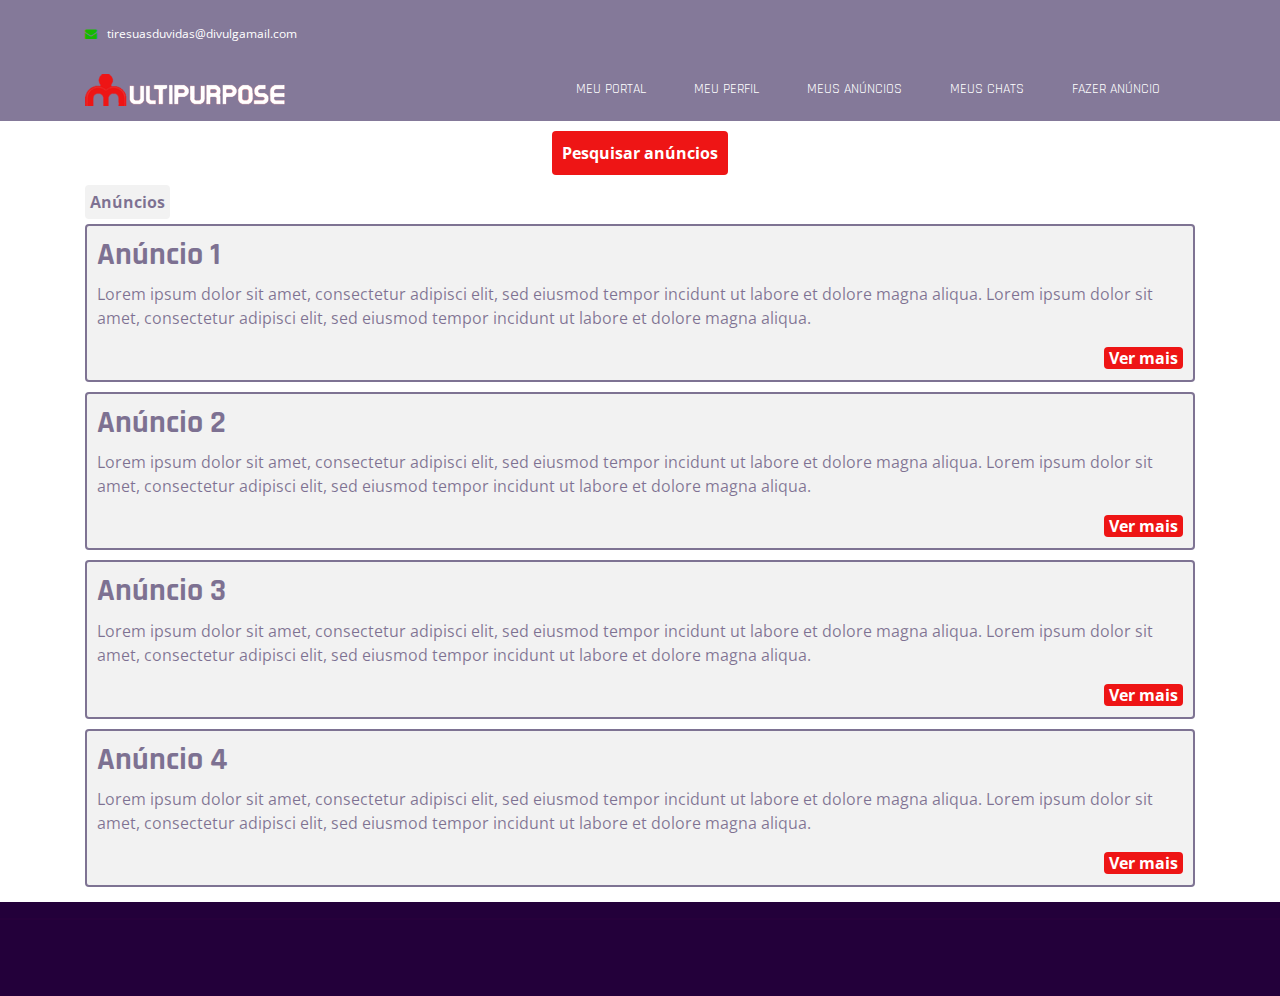
<file: divulga_ai/index.html>
<!doctype html>
<html lang="pt-br">

<head>
    <meta charset="UTF-8">
    <meta name="viewport" content="width=device-width, initial-scale=1">
    <meta http-equiv="X-UA-Compatible" content="IE=edge">
    <!-- Document title -->
    <title>Portal influencer</title>
    <!-- Stylesheets & Fonts -->
    <!-- Google Fonts -->
    <link href="https://fonts.googleapis.com/css?family=Open+Sans:400,400i,700,700i%7CRajdhani:400,600,700" rel="stylesheet">
    <!-- Plugins Stylesheets -->
    <link rel="stylesheet" href="assets/css/loader/loaders.css">
    <link rel="stylesheet" href="assets/css/font-awesome/font-awesome.css">
    <link rel="stylesheet" href="assets/css/bootstrap.css">
    <link rel="stylesheet" href="assets/css/aos/aos.css">
    <link rel="stylesheet" href="assets/css/swiper/swiper.css">
    <link rel="stylesheet" href="assets/css/lightgallery.min.css">
    <!-- Template Stylesheet -->
    <link rel="stylesheet" href="assets/css/style.css">
    <!-- Responsive Stylesheet -->
    <link rel="stylesheet" href="assets/css/responsive.css">
    <link rel="stylesheet" href="assets/css/portal_influencer.css">



</head>

<body>
    <!-- Loader Start -->
    <div class="css-loader">
        <div class="loader-inner line-scale d-flex align-items-center justify-content-center"></div>
    </div>
    <!-- Loader End -->
    <!-- Header Start -->



    <header class="w-100">
        <div class="container">
            <div class="top-header d-none d-sm-flex justify-content-between align-items-center">
                <div class="contact">

                    <a href="tiresuasduvidas@divulgamail.com"><i class="fa fa-envelope" aria-hidden="true"></i>tiresuasduvidas@divulgamail.com</a>
                </div>

            </div>
            <nav class="navbar navbar-expand-md navbar-light">
                <a class="navbar-brand" href="index.html"><img src="assets/images/logo.png" alt="Multipurpose"></a>
                <div class="group d-flex align-items-center">
                    <button class="navbar-toggler" type="button" data-toggle="collapse" data-target="#navbarSupportedContent" aria-controls="navbarSupportedContent" aria-expanded="false" aria-label="Toggle navigation"><span class="navbar-toggler-icon"></span></button>

                </div>

                <div class="collapse navbar-collapse justify-content-end" id="navbarSupportedContent">
                    <ul class="navbar-nav">
                        <li class="nav-item"><a class="nav-link" href="/divulga_ai/index.html">Meu Portal</a></li>
                        <li class="nav-item"><a class="nav-link" href="/divulga_ai/perfil_influencer.html">Meu perfil</a></li>
                        <li class="nav-item"><a class="nav-link" href="#">Meus anúncios</a></li>
                        <li class="nav-item"><a class="nav-link" href="#">Meus chats</a></li>
                        <li class="nav-item"><a class="nav-link" href="#">Fazer anúncio</a></li>
                    </ul>
                </div>

    </header>



    <div class="container">
        <div class="row">
            <div class="col-12">

                <div class="container text-center">
                    <a class="pesquisarAnuncios" href="">Pesquisar anúncios</a>
                </div>

                <p class="anuncios">Anúncios</p>

                <div class="todosAnuncios">
                    <h2>Anúncio 1</h2>
                    <p>Lorem ipsum dolor sit amet, consectetur adipisci elit, sed eiusmod tempor incidunt ut labore et dolore magna aliqua. Lorem ipsum dolor sit amet, consectetur adipisci elit, sed eiusmod tempor incidunt ut labore et dolore magna aliqua.</p>
                    <div class="divVerMais">
                        <a class="verMais" href="">Ver mais</a>
                    </div>
                </div>

                <div class="todosAnuncios">
                    <h2>Anúncio 2</h2>
                    <p>Lorem ipsum dolor sit amet, consectetur adipisci elit, sed eiusmod tempor incidunt ut labore et dolore magna aliqua. Lorem ipsum dolor sit amet, consectetur adipisci elit, sed eiusmod tempor incidunt ut labore et dolore magna aliqua.</p>
                    <div class="divVerMais">
                        <a class="verMais" href="">Ver mais</a>
                    </div>
                </div>

                <div class="todosAnuncios">
                    <h2>Anúncio 3</h2>
                    <p>Lorem ipsum dolor sit amet, consectetur adipisci elit, sed eiusmod tempor incidunt ut labore et dolore magna aliqua. Lorem ipsum dolor sit amet, consectetur adipisci elit, sed eiusmod tempor incidunt ut labore et dolore magna aliqua.</p>
                    <div class="divVerMais">
                        <a class="verMais" href="">Ver mais</a>
                    </div>
                </div>

                <div class="todosAnuncios">
                    <h2>Anúncio 4</h2>
                    <p>Lorem ipsum dolor sit amet, consectetur adipisci elit, sed eiusmod tempor incidunt ut labore et dolore magna aliqua. Lorem ipsum dolor sit amet, consectetur adipisci elit, sed eiusmod tempor incidunt ut labore et dolore magna aliqua.</p>
                    <div class="divVerMais">
                        <a class="verMais" href="">Ver mais</a>
                    </div>
                </div>


            </div>
        </div>
    </div>





    <!--cria alguma seção a partir daqui-->


    <div class="foot-note" style="margin-top: 15px;">
        <div class="container">
            <div class="footer-content text-center text-lg-left d-lg-flex justify-content-between align-items-center">
                <p class="mb-0" data-aos="fade-right" data-aos-offset="0">&copy; 2023 por Divulga aqui - Todos os direitos reservados.</p>
                <p class="mb-0" data-aos="fade-left" data-aos-offset="0"><a href="#">Termos de Uso</a><a href="#">Política de Privacidade</a></p>
            </div>
        </div>
    </div>

    <!--jQuery-->
    <script src="assets/js/jquery-3.3.1.js"></script>
    <!--Plugins-->
    <script src="assets/js/bootstrap.bundle.js"></script>
    <script src="assets/js/loaders.css.js"></script>
    <script src="assets/js/aos.js"></script>
    <script src="assets/js/swiper.min.js"></script>
    <script src="assets/js/lightgallery-all.min.js"></script>
    <!--Template Script-->
    <script src="assets/js/main.js"></script>
</body>
</file>
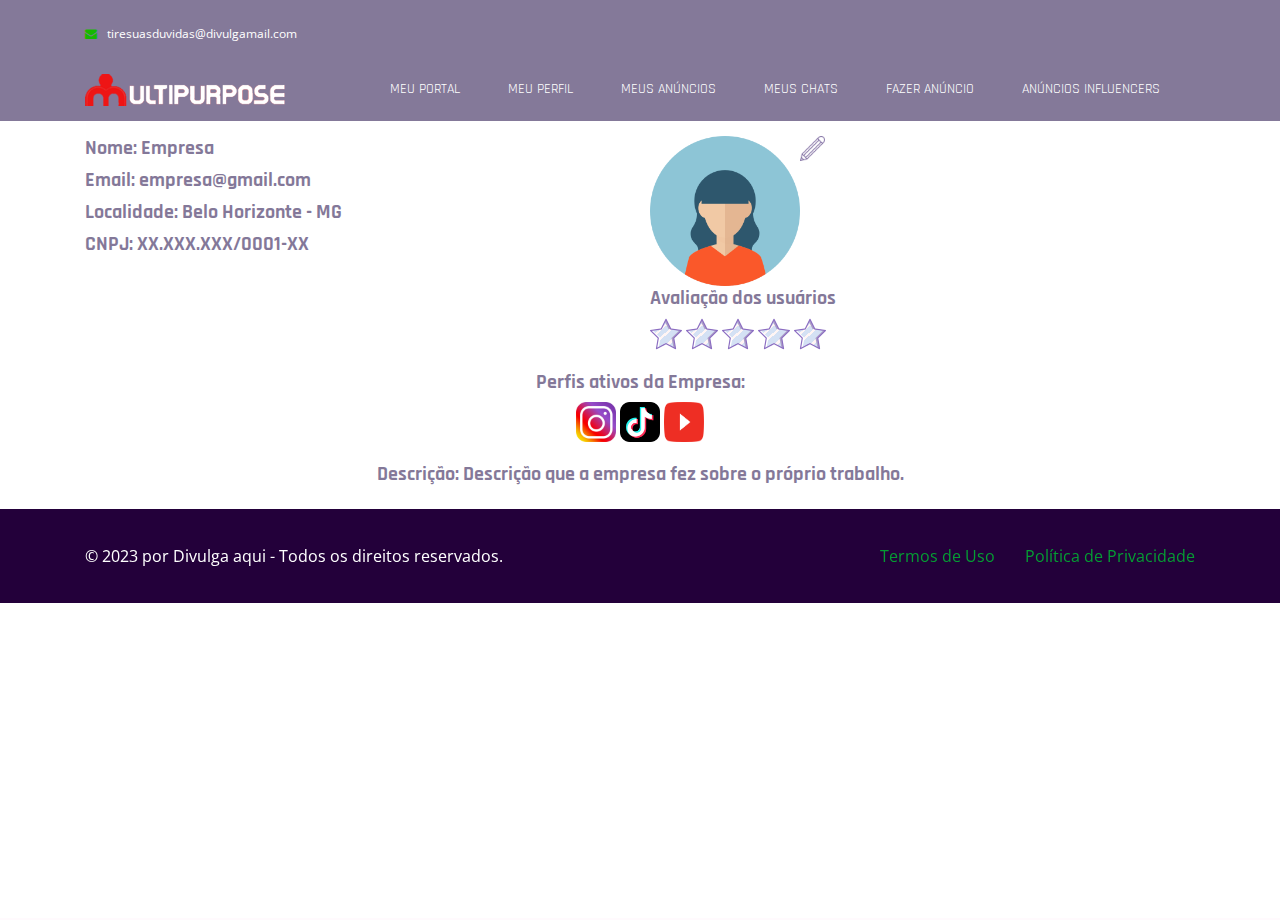
<file: divulga_ai/perfil_empresa.html>
<!doctype html>
<html lang="pt-br">

<head>
    <meta charset="UTF-8">
    <meta name="viewport" content="width=device-width, initial-scale=1">
    <meta http-equiv="X-UA-Compatible" content="IE=edge">
    <!-- Document title -->
    <title>Perfil Empresa</title>
    <!-- Stylesheets & Fonts -->
    <!-- Google Fonts -->
    <link href="https://fonts.googleapis.com/css?family=Open+Sans:400,400i,700,700i%7CRajdhani:400,600,700" rel="stylesheet">
    <!-- Plugins Stylesheets -->
    <link rel="stylesheet" href="assets/css/loader/loaders.css">
    <link rel="stylesheet" href="assets/css/font-awesome/font-awesome.css">
    <link rel="stylesheet" href="assets/css/bootstrap.css">
    <link rel="stylesheet" href="assets/css/aos/aos.css">
    <link rel="stylesheet" href="assets/css/swiper/swiper.css">
    <link rel="stylesheet" href="assets/css/lightgallery.min.css">
    <!-- Template Stylesheet -->
    <link rel="stylesheet" href="assets/css/style.css">
    <!-- Responsive Stylesheet -->
    <link rel="stylesheet" href="assets/css/responsive.css">



</head>

<body>
    <!-- Loader Start -->
    <div class="css-loader">
        <div class="loader-inner line-scale d-flex align-items-center justify-content-center"></div>
    </div>
    <!-- Loader End -->
    <!-- Header Start -->



    <header class="w-100">
        <div class="container">
            <div class="top-header d-none d-sm-flex justify-content-between align-items-center">
                <div class="contact">

                    <a href="tiresuasduvidas@divulgamail.com"><i class="fa fa-envelope" aria-hidden="true"></i>tiresuasduvidas@divulgamail.com</a>
                </div>

            </div>
            <nav class="navbar navbar-expand-md navbar-light">
                <a class="navbar-brand" href="index.html"><img src="assets/images/logo.png" alt="Multipurpose"></a>
                <div class="group d-flex align-items-center">
                    <button class="navbar-toggler" type="button" data-toggle="collapse" data-target="#navbarSupportedContent" aria-controls="navbarSupportedContent" aria-expanded="false" aria-label="Toggle navigation"><span class="navbar-toggler-icon"></span></button>

                </div>

                <div class="collapse navbar-collapse justify-content-end" id="navbarSupportedContent">
                    <ul class="navbar-nav">
                        <li class="nav-item"><a class="nav-link" href="#">Meu Portal</a></li>
                        <li class="nav-item"><a class="nav-link" href="#">Meu perfil</a></li>
                        <li class="nav-item"><a class="nav-link" href="#">Meus anúncios</a></li>
                        <li class="nav-item"><a class="nav-link" href="#">Meus chats</a></li>
                        <li class="nav-item"><a class="nav-link" href="#">Fazer anúncio</a></li>
                        <li class="nav-item"><a class="nav-link" href="#">Anúncios Influencers</a></li>
                    </ul>
                </div>

    </header>



    <div class="container">
        <div class="row">
            <div class="col-12">

                <div class="conteudo">
                    <div class="introducao">
                        <h1>Nome: Empresa</h1>
                        <h1>Email: empresa@gmail.com</h1>
                        <h1>Localidade: Belo Horizonte - MG</h1>
                        <h1>CNPJ: XX.XXX.XXX/0001-XX</h1>
                    </div>



                    <div class="ajusta">

                        <img class="fotoUser" src="/divulga_ai/assets/images/user1.png" alt="">
                        <img class="editarPerfil" src="/divulga_ai/assets/images/lapis.png" alt="" width="25px">

                        <div>
                            <h1 class="estrelas">Avaliação dos usuários</h1>
                            <img src="/divulga_ai/assets/images/estrela.png" alt="">
                            <img src="/divulga_ai/assets/images/estrela.png" alt="">
                            <img src="/divulga_ai/assets/images/estrela.png" alt="">
                            <img src="/divulga_ai/assets/images/estrela.png" alt="">
                            <img src="/divulga_ai/assets/images/estrela.png" alt="">
                        </div>
                    </div>

                    <div class="contas">

                        <h2 class="subtitulo">Perfis ativos da Empresa:</h2>


                        <div>
                            <img src="/divulga_ai/assets/images/Instagram-Icon.png" height="40" alt="">
                            <img src="/divulga_ai/assets/images/tiktok.png" height="40" alt="">
                            <img src="/divulga_ai/assets/images/youtube logo.png" height="40" width="40" alt="">

                        </div>

                    </div>

                    <div class="descricaoInf">
                        <h1>Descrição: Descrição que a empresa fez sobre o próprio trabalho.</h1>
                    </div>


                </div>


            </div>
        </div>
    </div>





    <!--cria alguma seção a partir daqui-->


    <div class="foot-note" style="margin-top: 15px;">
        <div class="container">
            <div class="footer-content text-center text-lg-left d-lg-flex justify-content-between align-items-center">
                <p class="mb-0" data-aos="fade-right" data-aos-offset="0">&copy; 2023 por Divulga aqui - Todos os direitos reservados.</p>
                <p class="mb-0" data-aos="fade-left" data-aos-offset="0"><a href="#">Termos de Uso</a><a href="#">Política de Privacidade</a></p>
            </div>
        </div>
    </div>

    <!--jQuery-->
    <script src="assets/js/jquery-3.3.1.js"></script>
    <!--Plugins-->
    <script src="assets/js/bootstrap.bundle.js"></script>
    <script src="assets/js/loaders.css.js"></script>
    <script src="assets/js/aos.js"></script>
    <script src="assets/js/swiper.min.js"></script>
    <script src="assets/js/lightgallery-all.min.js"></script>
    <!--Template Script-->
    <script src="assets/js/main.js"></script>
</body>
</file>
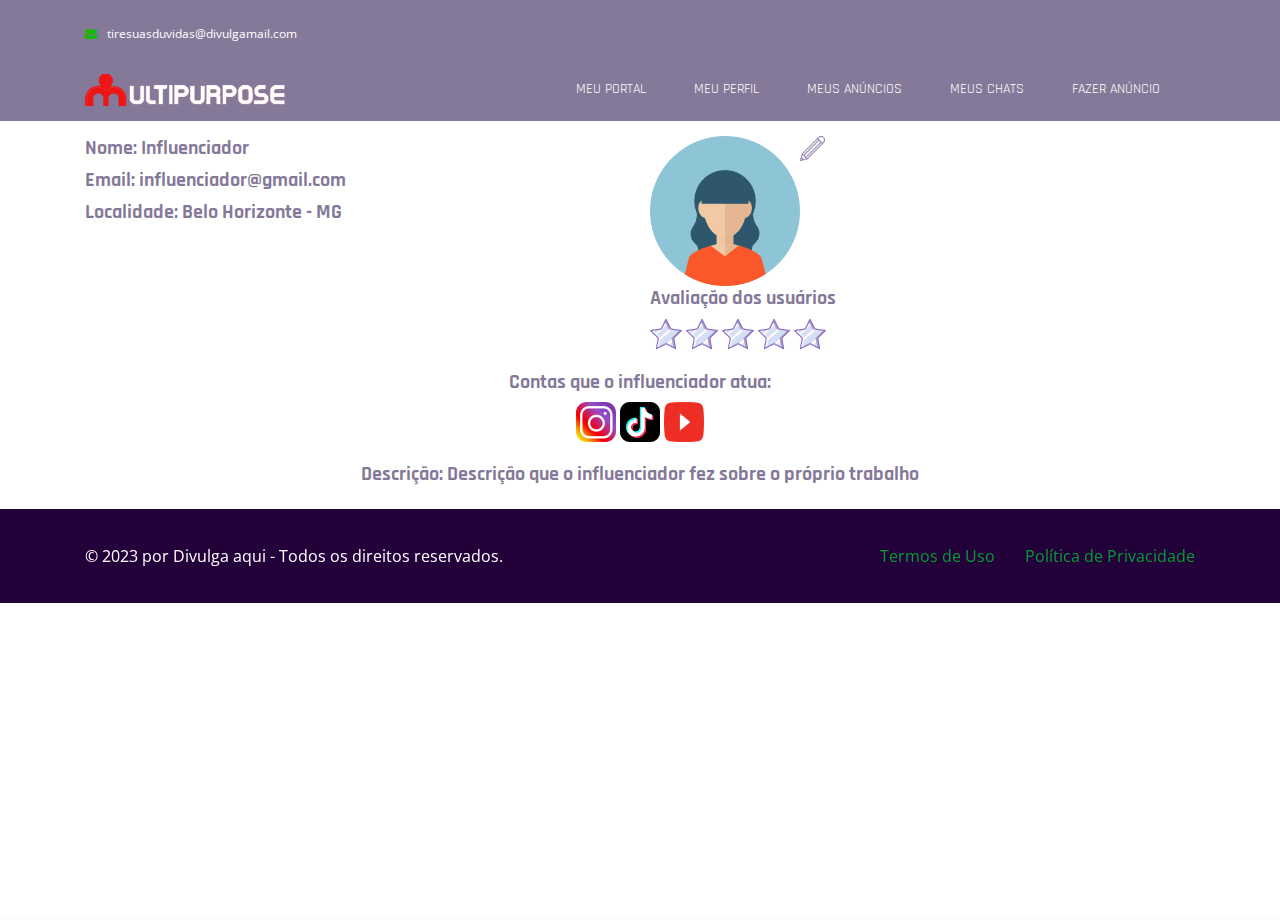
<file: divulga_ai/perfil_influencer.html>
<!doctype html>
<html lang="pt-br">

<head>
    <meta charset="UTF-8">
    <meta name="viewport" content="width=device-width, initial-scale=1">
    <meta http-equiv="X-UA-Compatible" content="IE=edge">
    <!-- Document title -->
    <title>Perfil influencer</title>
    <!-- Stylesheets & Fonts -->
    <!-- Google Fonts -->
    <link href="https://fonts.googleapis.com/css?family=Open+Sans:400,400i,700,700i%7CRajdhani:400,600,700" rel="stylesheet">
    <!-- Plugins Stylesheets -->
    <link rel="stylesheet" href="assets/css/loader/loaders.css">
    <link rel="stylesheet" href="assets/css/font-awesome/font-awesome.css">
    <link rel="stylesheet" href="assets/css/bootstrap.css">
    <link rel="stylesheet" href="assets/css/aos/aos.css">
    <link rel="stylesheet" href="assets/css/swiper/swiper.css">
    <link rel="stylesheet" href="assets/css/lightgallery.min.css">
    <!-- Template Stylesheet -->
    <link rel="stylesheet" href="assets/css/style.css">
    <!-- Responsive Stylesheet -->
    <link rel="stylesheet" href="assets/css/responsive.css">



</head>

<body>
    <!-- Loader Start -->
    <div class="css-loader">
        <div class="loader-inner line-scale d-flex align-items-center justify-content-center"></div>
    </div>
    <!-- Loader End -->
    <!-- Header Start -->



    <header class="w-100">
        <div class="container">
            <div class="top-header d-none d-sm-flex justify-content-between align-items-center">
                <div class="contact">

                    <a href="tiresuasduvidas@divulgamail.com"><i class="fa fa-envelope" aria-hidden="true"></i>tiresuasduvidas@divulgamail.com</a>
                </div>

            </div>
            <nav class="navbar navbar-expand-md navbar-light">
                <a class="navbar-brand" href="index.html"><img src="assets/images/logo.png" alt="Multipurpose"></a>
                <div class="group d-flex align-items-center">
                    <button class="navbar-toggler" type="button" data-toggle="collapse" data-target="#navbarSupportedContent" aria-controls="navbarSupportedContent" aria-expanded="false" aria-label="Toggle navigation"><span class="navbar-toggler-icon"></span></button>

                </div>

                <div class="collapse navbar-collapse justify-content-end" id="navbarSupportedContent">
                    <ul class="navbar-nav">
                        <li class="nav-item"><a class="nav-link" href="/index.html">Meu Portal</a></li>
                        <li class="nav-item"><a class="nav-link" href="/perfil_influencer.html">Meu perfil</a></li>
                        <li class="nav-item"><a class="nav-link" href="#">Meus anúncios</a></li>
                        <li class="nav-item"><a class="nav-link" href="#">Meus chats</a></li>
                        <li class="nav-item"><a class="nav-link" href="#">Fazer anúncio</a></li>
                    </ul>
                </div>

    </header>



    <div class="container">
        <div class="row">
            <div class="col-12">

                <div class="conteudo">
                    <div class="introducao">
                        <h1>Nome: Influenciador</h1>
                        <h1>Email: influenciador@gmail.com</h1>
                        <h1>Localidade: Belo Horizonte - MG</h1>
                    </div>



                    <div class="ajusta">

                        <img class="fotoUser" src="/divulga_ai/assets/images/user1.png" alt="">
                        <img class="editarPerfil" src="/divulga_ai/assets/images/lapis.png" alt="" width="25px">

                        <div>
                            <h1 class="estrelas">Avaliação dos usuários</h1>
                            <img src="/divulga_ai/assets/images/estrela.png" alt="">
                            <img src="/divulga_ai/assets/images/estrela.png" alt="">
                            <img src="/divulga_ai/assets/images/estrela.png" alt="">
                            <img src="/divulga_ai/assets/images/estrela.png" alt="">
                            <img src="/divulga_ai/assets/images/estrela.png" alt="">
                        </div>




                    </div>

                    <div class="contas">

                        <h2 class="subtitulo">Contas que o influenciador atua:</h2>


                        <div>
                            <img src="/divulga_ai/assets/images/Instagram-Icon.png" height="40" alt="">
                            <img src="/divulga_ai/assets/images/tiktok.png" height="40" alt="">
                            <img src="/divulga_ai/assets/images/youtube logo.png" height="40" width="40" alt="">

                        </div>

                    </div>

                    <div class="descricaoInf">
                        <h1>Descrição: Descrição que o influenciador fez sobre o próprio trabalho</h1>
                    </div>


                </div>


            </div>
        </div>
    </div>





    <!--cria alguma seção a partir daqui-->


    <div class="foot-note" style="margin-top: 15px;">
        <div class="container">
            <div class="footer-content text-center text-lg-left d-lg-flex justify-content-between align-items-center">
                <p class="mb-0" data-aos="fade-right" data-aos-offset="0">&copy; 2023 por Divulga aqui - Todos os direitos reservados.</p>
                <p class="mb-0" data-aos="fade-left" data-aos-offset="0"><a href="#">Termos de Uso</a><a href="#">Política de Privacidade</a></p>
            </div>
        </div>
    </div>

    <!--jQuery-->
    <script src="assets/js/jquery-3.3.1.js"></script>
    <!--Plugins-->
    <script src="assets/js/bootstrap.bundle.js"></script>
    <script src="assets/js/loaders.css.js"></script>
    <script src="assets/js/aos.js"></script>
    <script src="assets/js/swiper.min.js"></script>
    <script src="assets/js/lightgallery-all.min.js"></script>
    <!--Template Script-->
    <script src="assets/js/main.js"></script>
</body>
</file>
<file: divulga_ai/assets/css/loader/loaders.css>
/**
 * Copyright (c) 2016 Connor Atherton
 *
 * All animations must live in their own file
 * in the animations directory and be included
 * here.
 *
 */
/**
 * Styles shared by multiple animations
 */
/**
 * Dots
 */
@-webkit-keyframes scale {
  0% {
    -webkit-transform: scale(1);
            transform: scale(1);
    opacity: 1;
  }
  45% {
    -webkit-transform: scale(0.1);
            transform: scale(0.1);
    opacity: 0.7;
  }
  80% {
    -webkit-transform: scale(1);
            transform: scale(1);
    opacity: 1;
  }
}
@keyframes scale {
  0% {
    -webkit-transform: scale(1);
            transform: scale(1);
    opacity: 1;
  }
  45% {
    -webkit-transform: scale(0.1);
            transform: scale(0.1);
    opacity: 0.7;
  }
  80% {
    -webkit-transform: scale(1);
            transform: scale(1);
    opacity: 1;
  }
}

.ball-pulse > div:nth-child(1) {
  -webkit-animation: scale 0.75s -0.24s infinite cubic-bezier(0.2, 0.68, 0.18, 1.08);
          animation: scale 0.75s -0.24s infinite cubic-bezier(0.2, 0.68, 0.18, 1.08);
}

.ball-pulse > div:nth-child(2) {
  -webkit-animation: scale 0.75s -0.12s infinite cubic-bezier(0.2, 0.68, 0.18, 1.08);
          animation: scale 0.75s -0.12s infinite cubic-bezier(0.2, 0.68, 0.18, 1.08);
}

.ball-pulse > div:nth-child(3) {
  -webkit-animation: scale 0.75s 0s infinite cubic-bezier(0.2, 0.68, 0.18, 1.08);
          animation: scale 0.75s 0s infinite cubic-bezier(0.2, 0.68, 0.18, 1.08);
}

.ball-pulse > div {
  background-color: #fff;
  width: 15px;
  height: 15px;
  border-radius: 100%;
  margin: 2px;
  -webkit-animation-fill-mode: both;
          animation-fill-mode: both;
  display: inline-block;
}

@-webkit-keyframes ball-pulse-sync {
  33% {
    -webkit-transform: translateY(10px);
            transform: translateY(10px);
  }
  66% {
    -webkit-transform: translateY(-10px);
            transform: translateY(-10px);
  }
  100% {
    -webkit-transform: translateY(0);
            transform: translateY(0);
  }
}

@keyframes ball-pulse-sync {
  33% {
    -webkit-transform: translateY(10px);
            transform: translateY(10px);
  }
  66% {
    -webkit-transform: translateY(-10px);
            transform: translateY(-10px);
  }
  100% {
    -webkit-transform: translateY(0);
            transform: translateY(0);
  }
}

.ball-pulse-sync > div:nth-child(1) {
  -webkit-animation: ball-pulse-sync 0.6s -0.14s infinite ease-in-out;
          animation: ball-pulse-sync 0.6s -0.14s infinite ease-in-out;
}

.ball-pulse-sync > div:nth-child(2) {
  -webkit-animation: ball-pulse-sync 0.6s -0.07s infinite ease-in-out;
          animation: ball-pulse-sync 0.6s -0.07s infinite ease-in-out;
}

.ball-pulse-sync > div:nth-child(3) {
  -webkit-animation: ball-pulse-sync 0.6s 0s infinite ease-in-out;
          animation: ball-pulse-sync 0.6s 0s infinite ease-in-out;
}

.ball-pulse-sync > div {
  background-color: #fff;
  width: 15px;
  height: 15px;
  border-radius: 100%;
  margin: 2px;
  -webkit-animation-fill-mode: both;
          animation-fill-mode: both;
  display: inline-block;
}

@-webkit-keyframes ball-scale {
  0% {
    -webkit-transform: scale(0);
            transform: scale(0);
  }
  100% {
    -webkit-transform: scale(1);
            transform: scale(1);
    opacity: 0;
  }
}

@keyframes ball-scale {
  0% {
    -webkit-transform: scale(0);
            transform: scale(0);
  }
  100% {
    -webkit-transform: scale(1);
            transform: scale(1);
    opacity: 0;
  }
}

.ball-scale > div {
  background-color: #fff;
  width: 15px;
  height: 15px;
  border-radius: 100%;
  margin: 2px;
  -webkit-animation-fill-mode: both;
          animation-fill-mode: both;
  display: inline-block;
  height: 60px;
  width: 60px;
  -webkit-animation: ball-scale 1s 0s ease-in-out infinite;
          animation: ball-scale 1s 0s ease-in-out infinite;
}

@keyframes ball-scale {
  0% {
    -webkit-transform: scale(0);
            transform: scale(0);
  }
  100% {
    -webkit-transform: scale(1);
            transform: scale(1);
    opacity: 0;
  }
}

.ball-scale > div {
  background-color: #fff;
  width: 15px;
  height: 15px;
  border-radius: 100%;
  margin: 2px;
  -webkit-animation-fill-mode: both;
          animation-fill-mode: both;
  display: inline-block;
  height: 60px;
  width: 60px;
  -webkit-animation: ball-scale 1s 0s ease-in-out infinite;
          animation: ball-scale 1s 0s ease-in-out infinite;
}

.ball-scale-random {
  width: 37px;
  height: 40px;
}

.ball-scale-random > div {
  background-color: #fff;
  width: 15px;
  height: 15px;
  border-radius: 100%;
  margin: 2px;
  -webkit-animation-fill-mode: both;
          animation-fill-mode: both;
  position: absolute;
  display: inline-block;
  height: 30px;
  width: 30px;
  -webkit-animation: ball-scale 1s 0s ease-in-out infinite;
          animation: ball-scale 1s 0s ease-in-out infinite;
}

.ball-scale-random > div:nth-child(1) {
  margin-left: -7px;
  -webkit-animation: ball-scale 1s 0.2s ease-in-out infinite;
          animation: ball-scale 1s 0.2s ease-in-out infinite;
}

.ball-scale-random > div:nth-child(3) {
  margin-left: -2px;
  margin-top: 9px;
  -webkit-animation: ball-scale 1s 0.5s ease-in-out infinite;
          animation: ball-scale 1s 0.5s ease-in-out infinite;
}

@-webkit-keyframes rotate {
  0% {
    -webkit-transform: rotate(0deg);
            transform: rotate(0deg);
  }
  50% {
    -webkit-transform: rotate(180deg);
            transform: rotate(180deg);
  }
  100% {
    -webkit-transform: rotate(360deg);
            transform: rotate(360deg);
  }
}

@keyframes rotate {
  0% {
    -webkit-transform: rotate(0deg);
            transform: rotate(0deg);
  }
  50% {
    -webkit-transform: rotate(180deg);
            transform: rotate(180deg);
  }
  100% {
    -webkit-transform: rotate(360deg);
            transform: rotate(360deg);
  }
}

.ball-rotate {
  position: relative;
}

.ball-rotate > div {
  background-color: #fff;
  width: 15px;
  height: 15px;
  border-radius: 100%;
  margin: 2px;
  -webkit-animation-fill-mode: both;
          animation-fill-mode: both;
  position: relative;
}

.ball-rotate > div:first-child {
  -webkit-animation: rotate 1s 0s cubic-bezier(0.7, -0.13, 0.22, 0.86) infinite;
          animation: rotate 1s 0s cubic-bezier(0.7, -0.13, 0.22, 0.86) infinite;
}

.ball-rotate > div:before, .ball-rotate > div:after {
  background-color: #fff;
  width: 15px;
  height: 15px;
  border-radius: 100%;
  margin: 2px;
  content: "";
  position: absolute;
  opacity: 0.8;
}

.ball-rotate > div:before {
  top: 0px;
  left: -28px;
}

.ball-rotate > div:after {
  top: 0px;
  left: 25px;
}

@keyframes rotate {
  0% {
    -webkit-transform: rotate(0deg);
            transform: rotate(0deg);
  }
  50% {
    -webkit-transform: rotate(180deg);
            transform: rotate(180deg);
  }
  100% {
    -webkit-transform: rotate(360deg);
            transform: rotate(360deg);
  }
}

.ball-clip-rotate > div {
  background-color: #fff;
  width: 15px;
  height: 15px;
  border-radius: 100%;
  margin: 2px;
  -webkit-animation-fill-mode: both;
          animation-fill-mode: both;
  border: 2px solid #fff;
  border-bottom-color: transparent;
  height: 26px;
  width: 26px;
  background: transparent !important;
  display: inline-block;
  -webkit-animation: rotate 0.75s 0s linear infinite;
          animation: rotate 0.75s 0s linear infinite;
}

@keyframes rotate {
  0% {
    -webkit-transform: rotate(0deg) scale(1);
            transform: rotate(0deg) scale(1);
  }
  50% {
    -webkit-transform: rotate(180deg) scale(0.6);
            transform: rotate(180deg) scale(0.6);
  }
  100% {
    -webkit-transform: rotate(360deg) scale(1);
            transform: rotate(360deg) scale(1);
  }
}

@keyframes scale {
  30% {
    -webkit-transform: scale(0.3);
            transform: scale(0.3);
  }
  100% {
    -webkit-transform: scale(1);
            transform: scale(1);
  }
}

.ball-clip-rotate-pulse {
  position: relative;
  -webkit-transform: translateY(-15px);
          transform: translateY(-15px);
}

.ball-clip-rotate-pulse > div {
  -webkit-animation-fill-mode: both;
          animation-fill-mode: both;
  position: absolute;
  top: 0px;
  left: 0px;
  border-radius: 100%;
}

.ball-clip-rotate-pulse > div:first-child {
  background: #fff;
  height: 16px;
  width: 16px;
  top: 7px;
  left: -7px;
  -webkit-animation: scale 1s 0s cubic-bezier(0.09, 0.57, 0.49, 0.9) infinite;
          animation: scale 1s 0s cubic-bezier(0.09, 0.57, 0.49, 0.9) infinite;
}

.ball-clip-rotate-pulse > div:last-child {
  position: absolute;
  border: 2px solid #fff;
  width: 30px;
  height: 30px;
  left: -16px;
  top: -2px;
  background: transparent;
  border: 2px solid;
  border-color: #fff transparent #fff transparent;
  -webkit-animation: rotate 1s 0s cubic-bezier(0.09, 0.57, 0.49, 0.9) infinite;
          animation: rotate 1s 0s cubic-bezier(0.09, 0.57, 0.49, 0.9) infinite;
  -webkit-animation-duration: 1s;
          animation-duration: 1s;
}

@keyframes rotate {
  0% {
    -webkit-transform: rotate(0deg) scale(1);
            transform: rotate(0deg) scale(1);
  }
  50% {
    -webkit-transform: rotate(180deg) scale(0.6);
            transform: rotate(180deg) scale(0.6);
  }
  100% {
    -webkit-transform: rotate(360deg) scale(1);
            transform: rotate(360deg) scale(1);
  }
}

.ball-clip-rotate-multiple {
  position: relative;
}

.ball-clip-rotate-multiple > div {
  -webkit-animation-fill-mode: both;
          animation-fill-mode: both;
  position: absolute;
  left: -20px;
  top: -20px;
  border: 2px solid #fff;
  border-bottom-color: transparent;
  border-top-color: transparent;
  border-radius: 100%;
  height: 35px;
  width: 35px;
  -webkit-animation: rotate 1s 0s ease-in-out infinite;
          animation: rotate 1s 0s ease-in-out infinite;
}

.ball-clip-rotate-multiple > div:last-child {
  display: inline-block;
  top: -10px;
  left: -10px;
  width: 15px;
  height: 15px;
  -webkit-animation-duration: 0.5s;
          animation-duration: 0.5s;
  border-color: #fff transparent #fff transparent;
  animation-direction: reverse;
}

@-webkit-keyframes ball-scale-ripple {
  0% {
    -webkit-transform: scale(0.1);
            transform: scale(0.1);
    opacity: 1;
  }
  70% {
    -webkit-transform: scale(1);
            transform: scale(1);
    opacity: 0.7;
  }
  100% {
    opacity: 0.0;
  }
}

@keyframes ball-scale-ripple {
  0% {
    -webkit-transform: scale(0.1);
            transform: scale(0.1);
    opacity: 1;
  }
  70% {
    -webkit-transform: scale(1);
            transform: scale(1);
    opacity: 0.7;
  }
  100% {
    opacity: 0.0;
  }
}

.ball-scale-ripple > div {
  -webkit-animation-fill-mode: both;
          animation-fill-mode: both;
  height: 50px;
  width: 50px;
  border-radius: 100%;
  border: 2px solid #fff;
  -webkit-animation: ball-scale-ripple 1s 0s infinite cubic-bezier(0.21, 0.53, 0.56, 0.8);
          animation: ball-scale-ripple 1s 0s infinite cubic-bezier(0.21, 0.53, 0.56, 0.8);
}

@-webkit-keyframes ball-scale-ripple-multiple {
  0% {
    -webkit-transform: scale(0.1);
            transform: scale(0.1);
    opacity: 1;
  }
  70% {
    -webkit-transform: scale(1);
            transform: scale(1);
    opacity: 0.7;
  }
  100% {
    opacity: 0.0;
  }
}

@keyframes ball-scale-ripple-multiple {
  0% {
    -webkit-transform: scale(0.1);
            transform: scale(0.1);
    opacity: 1;
  }
  70% {
    -webkit-transform: scale(1);
            transform: scale(1);
    opacity: 0.7;
  }
  100% {
    opacity: 0.0;
  }
}

.ball-scale-ripple-multiple {
  position: relative;
  -webkit-transform: translateY(-25px);
          transform: translateY(-25px);
}

.ball-scale-ripple-multiple > div:nth-child(0) {
  -webkit-animation-delay: -0.8s;
          animation-delay: -0.8s;
}

.ball-scale-ripple-multiple > div:nth-child(1) {
  -webkit-animation-delay: -0.6s;
          animation-delay: -0.6s;
}

.ball-scale-ripple-multiple > div:nth-child(2) {
  -webkit-animation-delay: -0.4s;
          animation-delay: -0.4s;
}

.ball-scale-ripple-multiple > div:nth-child(3) {
  -webkit-animation-delay: -0.2s;
          animation-delay: -0.2s;
}

.ball-scale-ripple-multiple > div {
  -webkit-animation-fill-mode: both;
          animation-fill-mode: both;
  position: absolute;
  top: -2px;
  left: -26px;
  width: 50px;
  height: 50px;
  border-radius: 100%;
  border: 2px solid #fff;
  -webkit-animation: ball-scale-ripple-multiple 1.25s 0s infinite cubic-bezier(0.21, 0.53, 0.56, 0.8);
          animation: ball-scale-ripple-multiple 1.25s 0s infinite cubic-bezier(0.21, 0.53, 0.56, 0.8);
}

@-webkit-keyframes ball-beat {
  50% {
    opacity: 0.2;
    -webkit-transform: scale(0.75);
            transform: scale(0.75);
  }
  100% {
    opacity: 1;
    -webkit-transform: scale(1);
            transform: scale(1);
  }
}

@keyframes ball-beat {
  50% {
    opacity: 0.2;
    -webkit-transform: scale(0.75);
            transform: scale(0.75);
  }
  100% {
    opacity: 1;
    -webkit-transform: scale(1);
            transform: scale(1);
  }
}

.ball-beat > div {
  background-color: #fff;
  width: 15px;
  height: 15px;
  border-radius: 100%;
  margin: 2px;
  -webkit-animation-fill-mode: both;
          animation-fill-mode: both;
  display: inline-block;
  -webkit-animation: ball-beat 0.7s 0s infinite linear;
          animation: ball-beat 0.7s 0s infinite linear;
}

.ball-beat > div:nth-child(2n-1) {
  -webkit-animation-delay: -0.35s !important;
          animation-delay: -0.35s !important;
}

@-webkit-keyframes ball-scale-multiple {
  0% {
    -webkit-transform: scale(0);
            transform: scale(0);
    opacity: 0;
  }
  5% {
    opacity: 1;
  }
  100% {
    -webkit-transform: scale(1);
            transform: scale(1);
    opacity: 0;
  }
}

@keyframes ball-scale-multiple {
  0% {
    -webkit-transform: scale(0);
            transform: scale(0);
    opacity: 0;
  }
  5% {
    opacity: 1;
  }
  100% {
    -webkit-transform: scale(1);
            transform: scale(1);
    opacity: 0;
  }
}

.ball-scale-multiple {
  position: relative;
  -webkit-transform: translateY(-30px);
          transform: translateY(-30px);
}

.ball-scale-multiple > div:nth-child(2) {
  -webkit-animation-delay: -0.4s;
          animation-delay: -0.4s;
}

.ball-scale-multiple > div:nth-child(3) {
  -webkit-animation-delay: -0.2s;
          animation-delay: -0.2s;
}

.ball-scale-multiple > div {
  background-color: #fff;
  width: 15px;
  height: 15px;
  border-radius: 100%;
  margin: 2px;
  -webkit-animation-fill-mode: both;
          animation-fill-mode: both;
  position: absolute;
  left: -30px;
  top: 0px;
  opacity: 0;
  margin: 0;
  width: 60px;
  height: 60px;
  -webkit-animation: ball-scale-multiple 1s 0s linear infinite;
          animation: ball-scale-multiple 1s 0s linear infinite;
}

@-webkit-keyframes ball-triangle-path-1 {
  33% {
    -webkit-transform: translate(25px, -50px);
            transform: translate(25px, -50px);
  }
  66% {
    -webkit-transform: translate(50px, 0px);
            transform: translate(50px, 0px);
  }
  100% {
    -webkit-transform: translate(0px, 0px);
            transform: translate(0px, 0px);
  }
}

@keyframes ball-triangle-path-1 {
  33% {
    -webkit-transform: translate(25px, -50px);
            transform: translate(25px, -50px);
  }
  66% {
    -webkit-transform: translate(50px, 0px);
            transform: translate(50px, 0px);
  }
  100% {
    -webkit-transform: translate(0px, 0px);
            transform: translate(0px, 0px);
  }
}

@-webkit-keyframes ball-triangle-path-2 {
  33% {
    -webkit-transform: translate(25px, 50px);
            transform: translate(25px, 50px);
  }
  66% {
    -webkit-transform: translate(-25px, 50px);
            transform: translate(-25px, 50px);
  }
  100% {
    -webkit-transform: translate(0px, 0px);
            transform: translate(0px, 0px);
  }
}

@keyframes ball-triangle-path-2 {
  33% {
    -webkit-transform: translate(25px, 50px);
            transform: translate(25px, 50px);
  }
  66% {
    -webkit-transform: translate(-25px, 50px);
            transform: translate(-25px, 50px);
  }
  100% {
    -webkit-transform: translate(0px, 0px);
            transform: translate(0px, 0px);
  }
}

@-webkit-keyframes ball-triangle-path-3 {
  33% {
    -webkit-transform: translate(-50px, 0px);
            transform: translate(-50px, 0px);
  }
  66% {
    -webkit-transform: translate(-25px, -50px);
            transform: translate(-25px, -50px);
  }
  100% {
    -webkit-transform: translate(0px, 0px);
            transform: translate(0px, 0px);
  }
}

@keyframes ball-triangle-path-3 {
  33% {
    -webkit-transform: translate(-50px, 0px);
            transform: translate(-50px, 0px);
  }
  66% {
    -webkit-transform: translate(-25px, -50px);
            transform: translate(-25px, -50px);
  }
  100% {
    -webkit-transform: translate(0px, 0px);
            transform: translate(0px, 0px);
  }
}

.ball-triangle-path {
  position: relative;
  -webkit-transform: translate(-29.994px, -37.50938px);
          transform: translate(-29.994px, -37.50938px);
}

.ball-triangle-path > div:nth-child(1) {
  -webkit-animation-name: ball-triangle-path-1;
          animation-name: ball-triangle-path-1;
  -webkit-animation-delay: 0;
          animation-delay: 0;
  -webkit-animation-duration: 2s;
          animation-duration: 2s;
  -webkit-animation-timing-function: ease-in-out;
          animation-timing-function: ease-in-out;
  -webkit-animation-iteration-count: infinite;
          animation-iteration-count: infinite;
}

.ball-triangle-path > div:nth-child(2) {
  -webkit-animation-name: ball-triangle-path-2;
          animation-name: ball-triangle-path-2;
  -webkit-animation-delay: 0;
          animation-delay: 0;
  -webkit-animation-duration: 2s;
          animation-duration: 2s;
  -webkit-animation-timing-function: ease-in-out;
          animation-timing-function: ease-in-out;
  -webkit-animation-iteration-count: infinite;
          animation-iteration-count: infinite;
}

.ball-triangle-path > div:nth-child(3) {
  -webkit-animation-name: ball-triangle-path-3;
          animation-name: ball-triangle-path-3;
  -webkit-animation-delay: 0;
          animation-delay: 0;
  -webkit-animation-duration: 2s;
          animation-duration: 2s;
  -webkit-animation-timing-function: ease-in-out;
          animation-timing-function: ease-in-out;
  -webkit-animation-iteration-count: infinite;
          animation-iteration-count: infinite;
}

.ball-triangle-path > div {
  -webkit-animation-fill-mode: both;
          animation-fill-mode: both;
  position: absolute;
  width: 10px;
  height: 10px;
  border-radius: 100%;
  border: 1px solid #fff;
}

.ball-triangle-path > div:nth-of-type(1) {
  top: 50px;
}

.ball-triangle-path > div:nth-of-type(2) {
  left: 25px;
}

.ball-triangle-path > div:nth-of-type(3) {
  top: 50px;
  left: 50px;
}

@-webkit-keyframes ball-pulse-rise-even {
  0% {
    -webkit-transform: scale(1.1);
            transform: scale(1.1);
  }
  25% {
    -webkit-transform: translateY(-30px);
            transform: translateY(-30px);
  }
  50% {
    -webkit-transform: scale(0.4);
            transform: scale(0.4);
  }
  75% {
    -webkit-transform: translateY(30px);
            transform: translateY(30px);
  }
  100% {
    -webkit-transform: translateY(0);
            transform: translateY(0);
    -webkit-transform: scale(1);
            transform: scale(1);
  }
}

@keyframes ball-pulse-rise-even {
  0% {
    -webkit-transform: scale(1.1);
            transform: scale(1.1);
  }
  25% {
    -webkit-transform: translateY(-30px);
            transform: translateY(-30px);
  }
  50% {
    -webkit-transform: scale(0.4);
            transform: scale(0.4);
  }
  75% {
    -webkit-transform: translateY(30px);
            transform: translateY(30px);
  }
  100% {
    -webkit-transform: translateY(0);
            transform: translateY(0);
    -webkit-transform: scale(1);
            transform: scale(1);
  }
}

@-webkit-keyframes ball-pulse-rise-odd {
  0% {
    -webkit-transform: scale(0.4);
            transform: scale(0.4);
  }
  25% {
    -webkit-transform: translateY(30px);
            transform: translateY(30px);
  }
  50% {
    -webkit-transform: scale(1.1);
            transform: scale(1.1);
  }
  75% {
    -webkit-transform: translateY(-30px);
            transform: translateY(-30px);
  }
  100% {
    -webkit-transform: translateY(0);
            transform: translateY(0);
    -webkit-transform: scale(0.75);
            transform: scale(0.75);
  }
}

@keyframes ball-pulse-rise-odd {
  0% {
    -webkit-transform: scale(0.4);
            transform: scale(0.4);
  }
  25% {
    -webkit-transform: translateY(30px);
            transform: translateY(30px);
  }
  50% {
    -webkit-transform: scale(1.1);
            transform: scale(1.1);
  }
  75% {
    -webkit-transform: translateY(-30px);
            transform: translateY(-30px);
  }
  100% {
    -webkit-transform: translateY(0);
            transform: translateY(0);
    -webkit-transform: scale(0.75);
            transform: scale(0.75);
  }
}

.ball-pulse-rise > div {
  background-color: #fff;
  width: 15px;
  height: 15px;
  border-radius: 100%;
  margin: 2px;
  -webkit-animation-fill-mode: both;
          animation-fill-mode: both;
  display: inline-block;
  -webkit-animation-duration: 1s;
          animation-duration: 1s;
  -webkit-animation-timing-function: cubic-bezier(0.15, 0.46, 0.9, 0.6);
          animation-timing-function: cubic-bezier(0.15, 0.46, 0.9, 0.6);
  -webkit-animation-iteration-count: infinite;
          animation-iteration-count: infinite;
  -webkit-animation-delay: 0;
          animation-delay: 0;
}

.ball-pulse-rise > div:nth-child(2n) {
  -webkit-animation-name: ball-pulse-rise-even;
          animation-name: ball-pulse-rise-even;
}

.ball-pulse-rise > div:nth-child(2n-1) {
  -webkit-animation-name: ball-pulse-rise-odd;
          animation-name: ball-pulse-rise-odd;
}

@-webkit-keyframes ball-grid-beat {
  50% {
    opacity: 0.7;
  }
  100% {
    opacity: 1;
  }
}

@keyframes ball-grid-beat {
  50% {
    opacity: 0.7;
  }
  100% {
    opacity: 1;
  }
}

.ball-grid-beat {
  width: 57px;
}

.ball-grid-beat > div:nth-child(1) {
  -webkit-animation-delay: 0.38s;
          animation-delay: 0.38s;
  -webkit-animation-duration: 1.36s;
          animation-duration: 1.36s;
}

.ball-grid-beat > div:nth-child(2) {
  -webkit-animation-delay: 0.13s;
          animation-delay: 0.13s;
  -webkit-animation-duration: 1.27s;
          animation-duration: 1.27s;
}

.ball-grid-beat > div:nth-child(3) {
  -webkit-animation-delay: 0.41s;
          animation-delay: 0.41s;
  -webkit-animation-duration: 0.63s;
          animation-duration: 0.63s;
}

.ball-grid-beat > div:nth-child(4) {
  -webkit-animation-delay: -0.01s;
          animation-delay: -0.01s;
  -webkit-animation-duration: 1.3s;
          animation-duration: 1.3s;
}

.ball-grid-beat > div:nth-child(5) {
  -webkit-animation-delay: 0.01s;
          animation-delay: 0.01s;
  -webkit-animation-duration: 1.39s;
          animation-duration: 1.39s;
}

.ball-grid-beat > div:nth-child(6) {
  -webkit-animation-delay: 0.05s;
          animation-delay: 0.05s;
  -webkit-animation-duration: 0.92s;
          animation-duration: 0.92s;
}

.ball-grid-beat > div:nth-child(7) {
  -webkit-animation-delay: 0.05s;
          animation-delay: 0.05s;
  -webkit-animation-duration: 0.63s;
          animation-duration: 0.63s;
}

.ball-grid-beat > div:nth-child(8) {
  -webkit-animation-delay: 0.11s;
          animation-delay: 0.11s;
  -webkit-animation-duration: 1.1s;
          animation-duration: 1.1s;
}

.ball-grid-beat > div:nth-child(9) {
  -webkit-animation-delay: 0.48s;
          animation-delay: 0.48s;
  -webkit-animation-duration: 1.07s;
          animation-duration: 1.07s;
}

.ball-grid-beat > div {
  background-color: #fff;
  width: 15px;
  height: 15px;
  border-radius: 100%;
  margin: 2px;
  -webkit-animation-fill-mode: both;
          animation-fill-mode: both;
  display: inline-block;
  float: left;
  -webkit-animation-name: ball-grid-beat;
          animation-name: ball-grid-beat;
  -webkit-animation-iteration-count: infinite;
          animation-iteration-count: infinite;
  -webkit-animation-delay: 0;
          animation-delay: 0;
}

@-webkit-keyframes ball-grid-pulse {
  0% {
    -webkit-transform: scale(1);
            transform: scale(1);
  }
  50% {
    -webkit-transform: scale(0.5);
            transform: scale(0.5);
    opacity: 0.7;
  }
  100% {
    -webkit-transform: scale(1);
            transform: scale(1);
    opacity: 1;
  }
}

@keyframes ball-grid-pulse {
  0% {
    -webkit-transform: scale(1);
            transform: scale(1);
  }
  50% {
    -webkit-transform: scale(0.5);
            transform: scale(0.5);
    opacity: 0.7;
  }
  100% {
    -webkit-transform: scale(1);
            transform: scale(1);
    opacity: 1;
  }
}

.ball-grid-pulse {
  width: 57px;
}

.ball-grid-pulse > div:nth-child(1) {
  -webkit-animation-delay: 0.47s;
          animation-delay: 0.47s;
  -webkit-animation-duration: 0.96s;
          animation-duration: 0.96s;
}

.ball-grid-pulse > div:nth-child(2) {
  -webkit-animation-delay: 0.47s;
          animation-delay: 0.47s;
  -webkit-animation-duration: 1.4s;
          animation-duration: 1.4s;
}

.ball-grid-pulse > div:nth-child(3) {
  -webkit-animation-delay: 0.52s;
          animation-delay: 0.52s;
  -webkit-animation-duration: 1.46s;
          animation-duration: 1.46s;
}

.ball-grid-pulse > div:nth-child(4) {
  -webkit-animation-delay: 0.55s;
          animation-delay: 0.55s;
  -webkit-animation-duration: 1.2s;
          animation-duration: 1.2s;
}

.ball-grid-pulse > div:nth-child(5) {
  -webkit-animation-delay: 0.63s;
          animation-delay: 0.63s;
  -webkit-animation-duration: 0.62s;
          animation-duration: 0.62s;
}

.ball-grid-pulse > div:nth-child(6) {
  -webkit-animation-delay: 0.65s;
          animation-delay: 0.65s;
  -webkit-animation-duration: 1.01s;
          animation-duration: 1.01s;
}

.ball-grid-pulse > div:nth-child(7) {
  -webkit-animation-delay: 0.36s;
          animation-delay: 0.36s;
  -webkit-animation-duration: 0.63s;
          animation-duration: 0.63s;
}

.ball-grid-pulse > div:nth-child(8) {
  -webkit-animation-delay: 0.42s;
          animation-delay: 0.42s;
  -webkit-animation-duration: 0.61s;
          animation-duration: 0.61s;
}

.ball-grid-pulse > div:nth-child(9) {
  -webkit-animation-delay: 0s;
          animation-delay: 0s;
  -webkit-animation-duration: 1.46s;
          animation-duration: 1.46s;
}

.ball-grid-pulse > div {
  background-color: #fff;
  width: 15px;
  height: 15px;
  border-radius: 100%;
  margin: 2px;
  -webkit-animation-fill-mode: both;
          animation-fill-mode: both;
  display: inline-block;
  float: left;
  -webkit-animation-name: ball-grid-pulse;
          animation-name: ball-grid-pulse;
  -webkit-animation-iteration-count: infinite;
          animation-iteration-count: infinite;
  -webkit-animation-delay: 0;
          animation-delay: 0;
}

@-webkit-keyframes ball-spin-fade-loader {
  50% {
    opacity: 0.3;
    -webkit-transform: scale(0.4);
            transform: scale(0.4);
  }
  100% {
    opacity: 1;
    -webkit-transform: scale(1);
            transform: scale(1);
  }
}

@keyframes ball-spin-fade-loader {
  50% {
    opacity: 0.3;
    -webkit-transform: scale(0.4);
            transform: scale(0.4);
  }
  100% {
    opacity: 1;
    -webkit-transform: scale(1);
            transform: scale(1);
  }
}

.ball-spin-fade-loader {
  position: relative;
  top: -10px;
  left: -10px;
}

.ball-spin-fade-loader > div:nth-child(1) {
  top: 25px;
  left: 0;
  -webkit-animation: ball-spin-fade-loader 1s -0.96s infinite linear;
          animation: ball-spin-fade-loader 1s -0.96s infinite linear;
}

.ball-spin-fade-loader > div:nth-child(2) {
  top: 17.04545px;
  left: 17.04545px;
  -webkit-animation: ball-spin-fade-loader 1s -0.84s infinite linear;
          animation: ball-spin-fade-loader 1s -0.84s infinite linear;
}

.ball-spin-fade-loader > div:nth-child(3) {
  top: 0;
  left: 25px;
  -webkit-animation: ball-spin-fade-loader 1s -0.72s infinite linear;
          animation: ball-spin-fade-loader 1s -0.72s infinite linear;
}

.ball-spin-fade-loader > div:nth-child(4) {
  top: -17.04545px;
  left: 17.04545px;
  -webkit-animation: ball-spin-fade-loader 1s -0.6s infinite linear;
          animation: ball-spin-fade-loader 1s -0.6s infinite linear;
}

.ball-spin-fade-loader > div:nth-child(5) {
  top: -25px;
  left: 0;
  -webkit-animation: ball-spin-fade-loader 1s -0.48s infinite linear;
          animation: ball-spin-fade-loader 1s -0.48s infinite linear;
}

.ball-spin-fade-loader > div:nth-child(6) {
  top: -17.04545px;
  left: -17.04545px;
  -webkit-animation: ball-spin-fade-loader 1s -0.36s infinite linear;
          animation: ball-spin-fade-loader 1s -0.36s infinite linear;
}

.ball-spin-fade-loader > div:nth-child(7) {
  top: 0;
  left: -25px;
  -webkit-animation: ball-spin-fade-loader 1s -0.24s infinite linear;
          animation: ball-spin-fade-loader 1s -0.24s infinite linear;
}

.ball-spin-fade-loader > div:nth-child(8) {
  top: 17.04545px;
  left: -17.04545px;
  -webkit-animation: ball-spin-fade-loader 1s -0.12s infinite linear;
          animation: ball-spin-fade-loader 1s -0.12s infinite linear;
}

.ball-spin-fade-loader > div {
  background-color: #fff;
  width: 15px;
  height: 15px;
  border-radius: 100%;
  margin: 2px;
  -webkit-animation-fill-mode: both;
          animation-fill-mode: both;
  position: absolute;
}

@-webkit-keyframes ball-spin-loader {
  75% {
    opacity: 0.2;
  }
  100% {
    opacity: 1;
  }
}

@keyframes ball-spin-loader {
  75% {
    opacity: 0.2;
  }
  100% {
    opacity: 1;
  }
}

.ball-spin-loader {
  position: relative;
}

.ball-spin-loader > span:nth-child(1) {
  top: 45px;
  left: 0;
  -webkit-animation: ball-spin-loader 2s 0.9s infinite linear;
          animation: ball-spin-loader 2s 0.9s infinite linear;
}

.ball-spin-loader > span:nth-child(2) {
  top: 30.68182px;
  left: 30.68182px;
  -webkit-animation: ball-spin-loader 2s 1.8s infinite linear;
          animation: ball-spin-loader 2s 1.8s infinite linear;
}

.ball-spin-loader > span:nth-child(3) {
  top: 0;
  left: 45px;
  -webkit-animation: ball-spin-loader 2s 2.7s infinite linear;
          animation: ball-spin-loader 2s 2.7s infinite linear;
}

.ball-spin-loader > span:nth-child(4) {
  top: -30.68182px;
  left: 30.68182px;
  -webkit-animation: ball-spin-loader 2s 3.6s infinite linear;
          animation: ball-spin-loader 2s 3.6s infinite linear;
}

.ball-spin-loader > span:nth-child(5) {
  top: -45px;
  left: 0;
  -webkit-animation: ball-spin-loader 2s 4.5s infinite linear;
          animation: ball-spin-loader 2s 4.5s infinite linear;
}

.ball-spin-loader > span:nth-child(6) {
  top: -30.68182px;
  left: -30.68182px;
  -webkit-animation: ball-spin-loader 2s 5.4s infinite linear;
          animation: ball-spin-loader 2s 5.4s infinite linear;
}

.ball-spin-loader > span:nth-child(7) {
  top: 0;
  left: -45px;
  -webkit-animation: ball-spin-loader 2s 6.3s infinite linear;
          animation: ball-spin-loader 2s 6.3s infinite linear;
}

.ball-spin-loader > span:nth-child(8) {
  top: 30.68182px;
  left: -30.68182px;
  -webkit-animation: ball-spin-loader 2s 7.2s infinite linear;
          animation: ball-spin-loader 2s 7.2s infinite linear;
}

.ball-spin-loader > div {
  -webkit-animation-fill-mode: both;
          animation-fill-mode: both;
  position: absolute;
  width: 15px;
  height: 15px;
  border-radius: 100%;
  background: green;
}

@-webkit-keyframes ball-zig {
  33% {
    -webkit-transform: translate(-15px, -30px);
            transform: translate(-15px, -30px);
  }
  66% {
    -webkit-transform: translate(15px, -30px);
            transform: translate(15px, -30px);
  }
  100% {
    -webkit-transform: translate(0, 0);
            transform: translate(0, 0);
  }
}

@keyframes ball-zig {
  33% {
    -webkit-transform: translate(-15px, -30px);
            transform: translate(-15px, -30px);
  }
  66% {
    -webkit-transform: translate(15px, -30px);
            transform: translate(15px, -30px);
  }
  100% {
    -webkit-transform: translate(0, 0);
            transform: translate(0, 0);
  }
}

@-webkit-keyframes ball-zag {
  33% {
    -webkit-transform: translate(15px, 30px);
            transform: translate(15px, 30px);
  }
  66% {
    -webkit-transform: translate(-15px, 30px);
            transform: translate(-15px, 30px);
  }
  100% {
    -webkit-transform: translate(0, 0);
            transform: translate(0, 0);
  }
}

@keyframes ball-zag {
  33% {
    -webkit-transform: translate(15px, 30px);
            transform: translate(15px, 30px);
  }
  66% {
    -webkit-transform: translate(-15px, 30px);
            transform: translate(-15px, 30px);
  }
  100% {
    -webkit-transform: translate(0, 0);
            transform: translate(0, 0);
  }
}

.ball-zig-zag {
  position: relative;
  -webkit-transform: translate(-15px, -15px);
          transform: translate(-15px, -15px);
}

.ball-zig-zag > div {
  background-color: #fff;
  width: 15px;
  height: 15px;
  border-radius: 100%;
  margin: 2px;
  -webkit-animation-fill-mode: both;
          animation-fill-mode: both;
  position: absolute;
  margin-left: 15px;
  top: 4px;
  left: -7px;
}

.ball-zig-zag > div:first-child {
  -webkit-animation: ball-zig 0.7s 0s infinite linear;
          animation: ball-zig 0.7s 0s infinite linear;
}

.ball-zig-zag > div:last-child {
  -webkit-animation: ball-zag 0.7s 0s infinite linear;
          animation: ball-zag 0.7s 0s infinite linear;
}

@-webkit-keyframes ball-zig-deflect {
  17% {
    -webkit-transform: translate(-15px, -30px);
            transform: translate(-15px, -30px);
  }
  34% {
    -webkit-transform: translate(15px, -30px);
            transform: translate(15px, -30px);
  }
  50% {
    -webkit-transform: translate(0, 0);
            transform: translate(0, 0);
  }
  67% {
    -webkit-transform: translate(15px, -30px);
            transform: translate(15px, -30px);
  }
  84% {
    -webkit-transform: translate(-15px, -30px);
            transform: translate(-15px, -30px);
  }
  100% {
    -webkit-transform: translate(0, 0);
            transform: translate(0, 0);
  }
}

@keyframes ball-zig-deflect {
  17% {
    -webkit-transform: translate(-15px, -30px);
            transform: translate(-15px, -30px);
  }
  34% {
    -webkit-transform: translate(15px, -30px);
            transform: translate(15px, -30px);
  }
  50% {
    -webkit-transform: translate(0, 0);
            transform: translate(0, 0);
  }
  67% {
    -webkit-transform: translate(15px, -30px);
            transform: translate(15px, -30px);
  }
  84% {
    -webkit-transform: translate(-15px, -30px);
            transform: translate(-15px, -30px);
  }
  100% {
    -webkit-transform: translate(0, 0);
            transform: translate(0, 0);
  }
}

@-webkit-keyframes ball-zag-deflect {
  17% {
    -webkit-transform: translate(15px, 30px);
            transform: translate(15px, 30px);
  }
  34% {
    -webkit-transform: translate(-15px, 30px);
            transform: translate(-15px, 30px);
  }
  50% {
    -webkit-transform: translate(0, 0);
            transform: translate(0, 0);
  }
  67% {
    -webkit-transform: translate(-15px, 30px);
            transform: translate(-15px, 30px);
  }
  84% {
    -webkit-transform: translate(15px, 30px);
            transform: translate(15px, 30px);
  }
  100% {
    -webkit-transform: translate(0, 0);
            transform: translate(0, 0);
  }
}

@keyframes ball-zag-deflect {
  17% {
    -webkit-transform: translate(15px, 30px);
            transform: translate(15px, 30px);
  }
  34% {
    -webkit-transform: translate(-15px, 30px);
            transform: translate(-15px, 30px);
  }
  50% {
    -webkit-transform: translate(0, 0);
            transform: translate(0, 0);
  }
  67% {
    -webkit-transform: translate(-15px, 30px);
            transform: translate(-15px, 30px);
  }
  84% {
    -webkit-transform: translate(15px, 30px);
            transform: translate(15px, 30px);
  }
  100% {
    -webkit-transform: translate(0, 0);
            transform: translate(0, 0);
  }
}

.ball-zig-zag-deflect {
  position: relative;
  -webkit-transform: translate(-15px, -15px);
          transform: translate(-15px, -15px);
}

.ball-zig-zag-deflect > div {
  background-color: #fff;
  width: 15px;
  height: 15px;
  border-radius: 100%;
  margin: 2px;
  -webkit-animation-fill-mode: both;
          animation-fill-mode: both;
  position: absolute;
  margin-left: 15px;
  top: 4px;
  left: -7px;
}

.ball-zig-zag-deflect > div:first-child {
  -webkit-animation: ball-zig-deflect 1.5s 0s infinite linear;
          animation: ball-zig-deflect 1.5s 0s infinite linear;
}

.ball-zig-zag-deflect > div:last-child {
  -webkit-animation: ball-zag-deflect 1.5s 0s infinite linear;
          animation: ball-zag-deflect 1.5s 0s infinite linear;
}

/**
 * Lines
 */
@-webkit-keyframes line-scale {
  0% {
    -webkit-transform: scaley(1);
            transform: scaley(1);
  }
  50% {
    -webkit-transform: scaley(0.4);
            transform: scaley(0.4);
  }
  100% {
    -webkit-transform: scaley(1);
            transform: scaley(1);
  }
}
@keyframes line-scale {
  0% {
    -webkit-transform: scaley(1);
            transform: scaley(1);
  }
  50% {
    -webkit-transform: scaley(0.4);
            transform: scaley(0.4);
  }
  100% {
    -webkit-transform: scaley(1);
            transform: scaley(1);
  }
}

.line-scale > div:nth-child(1) {
  -webkit-animation: line-scale 1s -0.4s infinite cubic-bezier(0.2, 0.68, 0.18, 1.08);
          animation: line-scale 1s -0.4s infinite cubic-bezier(0.2, 0.68, 0.18, 1.08);
}

.line-scale > div:nth-child(2) {
  -webkit-animation: line-scale 1s -0.3s infinite cubic-bezier(0.2, 0.68, 0.18, 1.08);
          animation: line-scale 1s -0.3s infinite cubic-bezier(0.2, 0.68, 0.18, 1.08);
}

.line-scale > div:nth-child(3) {
  -webkit-animation: line-scale 1s -0.2s infinite cubic-bezier(0.2, 0.68, 0.18, 1.08);
          animation: line-scale 1s -0.2s infinite cubic-bezier(0.2, 0.68, 0.18, 1.08);
}

.line-scale > div:nth-child(4) {
  -webkit-animation: line-scale 1s -0.1s infinite cubic-bezier(0.2, 0.68, 0.18, 1.08);
          animation: line-scale 1s -0.1s infinite cubic-bezier(0.2, 0.68, 0.18, 1.08);
}

.line-scale > div:nth-child(5) {
  -webkit-animation: line-scale 1s 0s infinite cubic-bezier(0.2, 0.68, 0.18, 1.08);
          animation: line-scale 1s 0s infinite cubic-bezier(0.2, 0.68, 0.18, 1.08);
}

.line-scale > div {
  background-color: #fff;
  width: 4px;
  height: 35px;
  border-radius: 2px;
  margin: 2px;
  -webkit-animation-fill-mode: both;
          animation-fill-mode: both;
  display: inline-block;
}

@-webkit-keyframes line-scale-party {
  0% {
    -webkit-transform: scale(1);
            transform: scale(1);
  }
  50% {
    -webkit-transform: scale(0.5);
            transform: scale(0.5);
  }
  100% {
    -webkit-transform: scale(1);
            transform: scale(1);
  }
}

@keyframes line-scale-party {
  0% {
    -webkit-transform: scale(1);
            transform: scale(1);
  }
  50% {
    -webkit-transform: scale(0.5);
            transform: scale(0.5);
  }
  100% {
    -webkit-transform: scale(1);
            transform: scale(1);
  }
}

.line-scale-party > div:nth-child(1) {
  -webkit-animation-delay: 0.35s;
          animation-delay: 0.35s;
  -webkit-animation-duration: 1.07s;
          animation-duration: 1.07s;
}

.line-scale-party > div:nth-child(2) {
  -webkit-animation-delay: 0.34s;
          animation-delay: 0.34s;
  -webkit-animation-duration: 0.57s;
          animation-duration: 0.57s;
}

.line-scale-party > div:nth-child(3) {
  -webkit-animation-delay: 0.61s;
          animation-delay: 0.61s;
  -webkit-animation-duration: 0.59s;
          animation-duration: 0.59s;
}

.line-scale-party > div:nth-child(4) {
  -webkit-animation-delay: 0.18s;
          animation-delay: 0.18s;
  -webkit-animation-duration: 1.07s;
          animation-duration: 1.07s;
}

.line-scale-party > div {
  background-color: #fff;
  width: 4px;
  height: 35px;
  border-radius: 2px;
  margin: 2px;
  -webkit-animation-fill-mode: both;
          animation-fill-mode: both;
  display: inline-block;
  -webkit-animation-name: line-scale-party;
          animation-name: line-scale-party;
  -webkit-animation-iteration-count: infinite;
          animation-iteration-count: infinite;
  -webkit-animation-delay: 0;
          animation-delay: 0;
}

@-webkit-keyframes line-scale-pulse-out {
  0% {
    -webkit-transform: scaley(1);
            transform: scaley(1);
  }
  50% {
    -webkit-transform: scaley(0.4);
            transform: scaley(0.4);
  }
  100% {
    -webkit-transform: scaley(1);
            transform: scaley(1);
  }
}

@keyframes line-scale-pulse-out {
  0% {
    -webkit-transform: scaley(1);
            transform: scaley(1);
  }
  50% {
    -webkit-transform: scaley(0.4);
            transform: scaley(0.4);
  }
  100% {
    -webkit-transform: scaley(1);
            transform: scaley(1);
  }
}

.line-scale-pulse-out > div {
  background-color: #fff;
  width: 4px;
  height: 35px;
  border-radius: 2px;
  margin: 2px;
  -webkit-animation-fill-mode: both;
          animation-fill-mode: both;
  display: inline-block;
  -webkit-animation: line-scale-pulse-out 0.9s -0.6s infinite cubic-bezier(0.85, 0.25, 0.37, 0.85);
          animation: line-scale-pulse-out 0.9s -0.6s infinite cubic-bezier(0.85, 0.25, 0.37, 0.85);
}

.line-scale-pulse-out > div:nth-child(2), .line-scale-pulse-out > div:nth-child(4) {
  -webkit-animation-delay: -0.4s !important;
          animation-delay: -0.4s !important;
}

.line-scale-pulse-out > div:nth-child(1), .line-scale-pulse-out > div:nth-child(5) {
  -webkit-animation-delay: -0.2s !important;
          animation-delay: -0.2s !important;
}

@-webkit-keyframes line-scale-pulse-out-rapid {
  0% {
    -webkit-transform: scaley(1);
            transform: scaley(1);
  }
  80% {
    -webkit-transform: scaley(0.3);
            transform: scaley(0.3);
  }
  90% {
    -webkit-transform: scaley(1);
            transform: scaley(1);
  }
}

@keyframes line-scale-pulse-out-rapid {
  0% {
    -webkit-transform: scaley(1);
            transform: scaley(1);
  }
  80% {
    -webkit-transform: scaley(0.3);
            transform: scaley(0.3);
  }
  90% {
    -webkit-transform: scaley(1);
            transform: scaley(1);
  }
}

.line-scale-pulse-out-rapid > div {
  background-color: #fff;
  width: 4px;
  height: 35px;
  border-radius: 2px;
  margin: 2px;
  -webkit-animation-fill-mode: both;
          animation-fill-mode: both;
  display: inline-block;
  vertical-align: middle;
  -webkit-animation: line-scale-pulse-out-rapid 0.9s -0.5s infinite cubic-bezier(0.11, 0.49, 0.38, 0.78);
          animation: line-scale-pulse-out-rapid 0.9s -0.5s infinite cubic-bezier(0.11, 0.49, 0.38, 0.78);
}

.line-scale-pulse-out-rapid > div:nth-child(2), .line-scale-pulse-out-rapid > div:nth-child(4) {
  -webkit-animation-delay: -0.25s !important;
          animation-delay: -0.25s !important;
}

.line-scale-pulse-out-rapid > div:nth-child(1), .line-scale-pulse-out-rapid > div:nth-child(5) {
  -webkit-animation-delay: 0s !important;
          animation-delay: 0s !important;
}

@-webkit-keyframes line-spin-fade-loader {
  50% {
    opacity: 0.3;
  }
  100% {
    opacity: 1;
  }
}

@keyframes line-spin-fade-loader {
  50% {
    opacity: 0.3;
  }
  100% {
    opacity: 1;
  }
}

.line-spin-fade-loader {
  position: relative;
  top: -10px;
  left: -4px;
}

.line-spin-fade-loader > div:nth-child(1) {
  top: 20px;
  left: 0;
  -webkit-animation: line-spin-fade-loader 1.2s -0.84s infinite ease-in-out;
          animation: line-spin-fade-loader 1.2s -0.84s infinite ease-in-out;
}

.line-spin-fade-loader > div:nth-child(2) {
  top: 13.63636px;
  left: 13.63636px;
  -webkit-transform: rotate(-45deg);
          transform: rotate(-45deg);
  -webkit-animation: line-spin-fade-loader 1.2s -0.72s infinite ease-in-out;
          animation: line-spin-fade-loader 1.2s -0.72s infinite ease-in-out;
}

.line-spin-fade-loader > div:nth-child(3) {
  top: 0;
  left: 20px;
  -webkit-transform: rotate(90deg);
          transform: rotate(90deg);
  -webkit-animation: line-spin-fade-loader 1.2s -0.6s infinite ease-in-out;
          animation: line-spin-fade-loader 1.2s -0.6s infinite ease-in-out;
}

.line-spin-fade-loader > div:nth-child(4) {
  top: -13.63636px;
  left: 13.63636px;
  -webkit-transform: rotate(45deg);
          transform: rotate(45deg);
  -webkit-animation: line-spin-fade-loader 1.2s -0.48s infinite ease-in-out;
          animation: line-spin-fade-loader 1.2s -0.48s infinite ease-in-out;
}

.line-spin-fade-loader > div:nth-child(5) {
  top: -20px;
  left: 0;
  -webkit-animation: line-spin-fade-loader 1.2s -0.36s infinite ease-in-out;
          animation: line-spin-fade-loader 1.2s -0.36s infinite ease-in-out;
}

.line-spin-fade-loader > div:nth-child(6) {
  top: -13.63636px;
  left: -13.63636px;
  -webkit-transform: rotate(-45deg);
          transform: rotate(-45deg);
  -webkit-animation: line-spin-fade-loader 1.2s -0.24s infinite ease-in-out;
          animation: line-spin-fade-loader 1.2s -0.24s infinite ease-in-out;
}

.line-spin-fade-loader > div:nth-child(7) {
  top: 0;
  left: -20px;
  -webkit-transform: rotate(90deg);
          transform: rotate(90deg);
  -webkit-animation: line-spin-fade-loader 1.2s -0.12s infinite ease-in-out;
          animation: line-spin-fade-loader 1.2s -0.12s infinite ease-in-out;
}

.line-spin-fade-loader > div:nth-child(8) {
  top: 13.63636px;
  left: -13.63636px;
  -webkit-transform: rotate(45deg);
          transform: rotate(45deg);
  -webkit-animation: line-spin-fade-loader 1.2s 0s infinite ease-in-out;
          animation: line-spin-fade-loader 1.2s 0s infinite ease-in-out;
}

.line-spin-fade-loader > div {
  background-color: #fff;
  width: 4px;
  height: 35px;
  border-radius: 2px;
  margin: 2px;
  -webkit-animation-fill-mode: both;
          animation-fill-mode: both;
  position: absolute;
  width: 5px;
  height: 15px;
}

/**
 * Misc
 */
@-webkit-keyframes triangle-skew-spin {
  25% {
    -webkit-transform: perspective(100px) rotateX(180deg) rotateY(0);
            transform: perspective(100px) rotateX(180deg) rotateY(0);
  }
  50% {
    -webkit-transform: perspective(100px) rotateX(180deg) rotateY(180deg);
            transform: perspective(100px) rotateX(180deg) rotateY(180deg);
  }
  75% {
    -webkit-transform: perspective(100px) rotateX(0) rotateY(180deg);
            transform: perspective(100px) rotateX(0) rotateY(180deg);
  }
  100% {
    -webkit-transform: perspective(100px) rotateX(0) rotateY(0);
            transform: perspective(100px) rotateX(0) rotateY(0);
  }
}
@keyframes triangle-skew-spin {
  25% {
    -webkit-transform: perspective(100px) rotateX(180deg) rotateY(0);
            transform: perspective(100px) rotateX(180deg) rotateY(0);
  }
  50% {
    -webkit-transform: perspective(100px) rotateX(180deg) rotateY(180deg);
            transform: perspective(100px) rotateX(180deg) rotateY(180deg);
  }
  75% {
    -webkit-transform: perspective(100px) rotateX(0) rotateY(180deg);
            transform: perspective(100px) rotateX(0) rotateY(180deg);
  }
  100% {
    -webkit-transform: perspective(100px) rotateX(0) rotateY(0);
            transform: perspective(100px) rotateX(0) rotateY(0);
  }
}

.triangle-skew-spin > div {
  -webkit-animation-fill-mode: both;
          animation-fill-mode: both;
  width: 0;
  height: 0;
  border-left: 20px solid transparent;
  border-right: 20px solid transparent;
  border-bottom: 20px solid #fff;
  -webkit-animation: triangle-skew-spin 3s 0s cubic-bezier(0.09, 0.57, 0.49, 0.9) infinite;
          animation: triangle-skew-spin 3s 0s cubic-bezier(0.09, 0.57, 0.49, 0.9) infinite;
}

@-webkit-keyframes square-spin {
  25% {
    -webkit-transform: perspective(100px) rotateX(180deg) rotateY(0);
            transform: perspective(100px) rotateX(180deg) rotateY(0);
  }
  50% {
    -webkit-transform: perspective(100px) rotateX(180deg) rotateY(180deg);
            transform: perspective(100px) rotateX(180deg) rotateY(180deg);
  }
  75% {
    -webkit-transform: perspective(100px) rotateX(0) rotateY(180deg);
            transform: perspective(100px) rotateX(0) rotateY(180deg);
  }
  100% {
    -webkit-transform: perspective(100px) rotateX(0) rotateY(0);
            transform: perspective(100px) rotateX(0) rotateY(0);
  }
}

@keyframes square-spin {
  25% {
    -webkit-transform: perspective(100px) rotateX(180deg) rotateY(0);
            transform: perspective(100px) rotateX(180deg) rotateY(0);
  }
  50% {
    -webkit-transform: perspective(100px) rotateX(180deg) rotateY(180deg);
            transform: perspective(100px) rotateX(180deg) rotateY(180deg);
  }
  75% {
    -webkit-transform: perspective(100px) rotateX(0) rotateY(180deg);
            transform: perspective(100px) rotateX(0) rotateY(180deg);
  }
  100% {
    -webkit-transform: perspective(100px) rotateX(0) rotateY(0);
            transform: perspective(100px) rotateX(0) rotateY(0);
  }
}

.square-spin > div {
  -webkit-animation-fill-mode: both;
          animation-fill-mode: both;
  width: 50px;
  height: 50px;
  background: #fff;
  -webkit-animation: square-spin 3s 0s cubic-bezier(0.09, 0.57, 0.49, 0.9) infinite;
          animation: square-spin 3s 0s cubic-bezier(0.09, 0.57, 0.49, 0.9) infinite;
}

@-webkit-keyframes rotate_pacman_half_up {
  0% {
    -webkit-transform: rotate(270deg);
            transform: rotate(270deg);
  }
  50% {
    -webkit-transform: rotate(360deg);
            transform: rotate(360deg);
  }
  100% {
    -webkit-transform: rotate(270deg);
            transform: rotate(270deg);
  }
}

@keyframes rotate_pacman_half_up {
  0% {
    -webkit-transform: rotate(270deg);
            transform: rotate(270deg);
  }
  50% {
    -webkit-transform: rotate(360deg);
            transform: rotate(360deg);
  }
  100% {
    -webkit-transform: rotate(270deg);
            transform: rotate(270deg);
  }
}

@-webkit-keyframes rotate_pacman_half_down {
  0% {
    -webkit-transform: rotate(90deg);
            transform: rotate(90deg);
  }
  50% {
    -webkit-transform: rotate(0deg);
            transform: rotate(0deg);
  }
  100% {
    -webkit-transform: rotate(90deg);
            transform: rotate(90deg);
  }
}

@keyframes rotate_pacman_half_down {
  0% {
    -webkit-transform: rotate(90deg);
            transform: rotate(90deg);
  }
  50% {
    -webkit-transform: rotate(0deg);
            transform: rotate(0deg);
  }
  100% {
    -webkit-transform: rotate(90deg);
            transform: rotate(90deg);
  }
}

@-webkit-keyframes pacman-balls {
  75% {
    opacity: 0.7;
  }
  100% {
    -webkit-transform: translate(-100px, -6.25px);
            transform: translate(-100px, -6.25px);
  }
}

@keyframes pacman-balls {
  75% {
    opacity: 0.7;
  }
  100% {
    -webkit-transform: translate(-100px, -6.25px);
            transform: translate(-100px, -6.25px);
  }
}

.pacman {
  position: relative;
}

.pacman > div:nth-child(2) {
  -webkit-animation: pacman-balls 1s -0.99s infinite linear;
          animation: pacman-balls 1s -0.99s infinite linear;
}

.pacman > div:nth-child(3) {
  -webkit-animation: pacman-balls 1s -0.66s infinite linear;
          animation: pacman-balls 1s -0.66s infinite linear;
}

.pacman > div:nth-child(4) {
  -webkit-animation: pacman-balls 1s -0.33s infinite linear;
          animation: pacman-balls 1s -0.33s infinite linear;
}

.pacman > div:nth-child(5) {
  -webkit-animation: pacman-balls 1s 0s infinite linear;
          animation: pacman-balls 1s 0s infinite linear;
}

.pacman > div:first-of-type {
  width: 0px;
  height: 0px;
  border-right: 25px solid transparent;
  border-top: 25px solid #fff;
  border-left: 25px solid #fff;
  border-bottom: 25px solid #fff;
  border-radius: 25px;
  -webkit-animation: rotate_pacman_half_up 0.5s 0s infinite;
          animation: rotate_pacman_half_up 0.5s 0s infinite;
  position: relative;
  left: -30px;
}

.pacman > div:nth-child(2) {
  width: 0px;
  height: 0px;
  border-right: 25px solid transparent;
  border-top: 25px solid #fff;
  border-left: 25px solid #fff;
  border-bottom: 25px solid #fff;
  border-radius: 25px;
  -webkit-animation: rotate_pacman_half_down 0.5s 0s infinite;
          animation: rotate_pacman_half_down 0.5s 0s infinite;
  margin-top: -50px;
  position: relative;
  left: -30px;
}

.pacman > div:nth-child(3),
.pacman > div:nth-child(4),
.pacman > div:nth-child(5),
.pacman > div:nth-child(6) {
  background-color: #fff;
  width: 15px;
  height: 15px;
  border-radius: 100%;
  margin: 2px;
  width: 10px;
  height: 10px;
  position: absolute;
  -webkit-transform: translate(0, -6.25px);
          transform: translate(0, -6.25px);
  top: 25px;
  left: 70px;
}

@-webkit-keyframes cube-transition {
  25% {
    -webkit-transform: translateX(50px) scale(0.5) rotate(-90deg);
            transform: translateX(50px) scale(0.5) rotate(-90deg);
  }
  50% {
    -webkit-transform: translate(50px, 50px) rotate(-180deg);
            transform: translate(50px, 50px) rotate(-180deg);
  }
  75% {
    -webkit-transform: translateY(50px) scale(0.5) rotate(-270deg);
            transform: translateY(50px) scale(0.5) rotate(-270deg);
  }
  100% {
    -webkit-transform: rotate(-360deg);
            transform: rotate(-360deg);
  }
}

@keyframes cube-transition {
  25% {
    -webkit-transform: translateX(50px) scale(0.5) rotate(-90deg);
            transform: translateX(50px) scale(0.5) rotate(-90deg);
  }
  50% {
    -webkit-transform: translate(50px, 50px) rotate(-180deg);
            transform: translate(50px, 50px) rotate(-180deg);
  }
  75% {
    -webkit-transform: translateY(50px) scale(0.5) rotate(-270deg);
            transform: translateY(50px) scale(0.5) rotate(-270deg);
  }
  100% {
    -webkit-transform: rotate(-360deg);
            transform: rotate(-360deg);
  }
}

.cube-transition {
  position: relative;
  -webkit-transform: translate(-25px, -25px);
          transform: translate(-25px, -25px);
}

.cube-transition > div {
  -webkit-animation-fill-mode: both;
          animation-fill-mode: both;
  width: 10px;
  height: 10px;
  position: absolute;
  top: -5px;
  left: -5px;
  background-color: #fff;
  -webkit-animation: cube-transition 1.6s 0s infinite ease-in-out;
          animation: cube-transition 1.6s 0s infinite ease-in-out;
}

.cube-transition > div:last-child {
  -webkit-animation-delay: -0.8s;
          animation-delay: -0.8s;
}

@-webkit-keyframes spin-rotate {
  0% {
    -webkit-transform: rotate(0deg);
            transform: rotate(0deg);
  }
  50% {
    -webkit-transform: rotate(180deg);
            transform: rotate(180deg);
  }
  100% {
    -webkit-transform: rotate(360deg);
            transform: rotate(360deg);
  }
}

@keyframes spin-rotate {
  0% {
    -webkit-transform: rotate(0deg);
            transform: rotate(0deg);
  }
  50% {
    -webkit-transform: rotate(180deg);
            transform: rotate(180deg);
  }
  100% {
    -webkit-transform: rotate(360deg);
            transform: rotate(360deg);
  }
}

.semi-circle-spin {
  position: relative;
  width: 35px;
  height: 35px;
  overflow: hidden;
}

.semi-circle-spin > div {
  position: absolute;
  border-width: 0px;
  border-radius: 100%;
  -webkit-animation: spin-rotate 0.6s 0s infinite linear;
          animation: spin-rotate 0.6s 0s infinite linear;
  background-image: linear-gradient(transparent 0%, transparent 70%, #fff 30%, #fff 100%);
  width: 100%;
  height: 100%;
}

.loader-inner {
  position: fixed;
  width: 100%;
  height: 100%;
  z-index: 9999999;
  background-color: #dc3545;
  top: 0;
}
</file>
<file: divulga_ai/assets/css/style.css>
/*------------------------------------------------------------------
 * Multipurpose: Free Template by FreeHTML5.co
 * Author: https://freehtml5.co
 * Facebook: https://facebook.com/fh5co
 * Twitter: https://twitter.com/fh5co
 -------------------------------------------------------------------*/
/*------------------------------------------------------------------
[Table of styles content]

1 - Header
2 - Hero
3 - CTA
4 - Services
5 - Featured
6 - Recent Posts
7 - Trust
8 - Pricing Tables
9 - Testimonials
10 - Clients
11 - CTA 2
12 - Footer Widgets
13 - Foot Note
--------------------------------------------------------------------*/
/*-----------------------------------
    1 - Header
------------------------------------*/
header {
  background-color: rgba(23, 1, 63, 0.53);
  color: #fff;
  z-index: 1000;
}

header a {
  color: #fff;
}

header::after {
  content: "";
  width: 100%;
  height: 2px;
  background-color: rgba(233, 8, 139, 0.02);
  position: absolute;
  left: 0;
  bottom: -20px;
}

.nav-link {
  font-family: "Rajdhani", sans-serif;
  text-transform: uppercase;
}

.contact {
  font-size: 12px;
}

.tel {
  margin-right: 30px;
}

.contact i {
  color: #15b800;
  margin-right: 10px;
}

.login {
  padding: 10px 20px;
  font-size: 14px;
  margin-right: 25px;
  text-transform: uppercase;
}

.contact a:hover,
.login:hover {
  color: rgba(255, 255, 255, 0.5);
  text-decoration: none;
}

.login i {
  color: #15b800;
  margin-right: 8px;
}

.navbar-brand h1 {
  margin: 0;
}

.social {
  padding-left: 0;
  margin: 0;
  list-style: none;
}

.social li:not(:last-child) {
  margin-right: 20px;
}

.social a {
  font-size: 14px;
  display: inline-block;
  width: 40px;
  height: 40px;
  border: 1px solid #00d32e;
  border-radius: 4px;
  line-height: 40px;
  text-align: center;
  background-color: transparent;
  transition: all 0.25s ease-in-out;
}

.social a:hover {
  color: #fff;
  background-color: #00d32e;
}

.navbar-brand img {
  width: 135px;
}

.navbar-collapse .search-form input[type="text"] {
  border: 1px solid #ced4da;
  color: #333;
  padding: 1.5625rem 0.625rem;
}

.navbar-collapse .search-form .btn {
  margin-top: 0;
  border-radius: 0;
  margin-left: -1px;
}

.navbar-collapse .nav-link {
  font-size: 1.125rem;
  transition: all 0.2s ease-in-out;
}

.navbar-collapse .nav-link:hover {
  color: #00d32e;
}

.cart,
.login-icon,
.search-icon {
  color: #fff;
  font-size: 1.5rem;
}

.cart:hover,
.login-icon:hover,
.search-icon:hover {
  color: #00d32e;
}

.cart {
  margin-left: 20px;
}

form input.btn-primary:hover,
form button.btn-primary:hover {
  background-color: #fff;
  color: #00d32e;
}

/*-----------------------------------
    1 - Hero
------------------------------------*/
.hero {
  background: url("../images/hero-bg.jpg") no-repeat center;
  background-size: cover;
  overflow: hidden;
  position: relative;
  z-index: 0;
}

.hero .container {
  position: relative;
  z-index: 5;
}

.hero .slide-content {
  min-height: 600px;
  color: #fff;
}

.hero .slide-content span {
  color: #00d32e;
}

.hero .slide-content h1 {
  color: #fff;
  text-shadow: 0px 2px 4px rgba(0, 0, 0, 0.56);
  text-transform: uppercase;
  -webkit-transform: matrix(0.93128, 0, 0, 0.93128, 0, 0);
  transform: matrix(0.93128, 0, 0, 0.93128, 0, 0);
  font-weight: bold;
}

.hero .slide-content p {
  color: #170936;
  -webkit-transform: matrix(0.93128, 0, 0, 0.93128, 0, 0);
  transform: matrix(0.93128, 0, 0, 0.93128, 0, 0);
  padding: 35px 0 35px 30px;
  background-color: rgba(255, 255, 255, 0.51);
  border-top-right-radius: 100px;
  border-bottom-left-radius: 10px;
  margin-bottom: 0;
}

.hero .slide-content .btn {
  margin-top: 50px;
}

.hero .slide-content .btn:last-child {
  margin-left: 30px;
}

.hero .arr-left,
.hero .arr-right {
  font-size: 3rem;
  display: block;
  color: #fff;
  text-align: center;
  position: absolute;
  top: 85%;
  -webkit-transform: translateY(-50%);
  transform: translateY(-50%);
  z-index: 9;
}

.hero .arr-left:hover,
.hero .arr-right:hover {
  cursor: pointer;
}

.hero .arr-right {
  right: 15px;
}

.hero .diag-bg {
  width: 100%;
  height: 100%;
  -webkit-clip-path: polygon(0 0, 100% 100%, 100% 0);
  clip-path: polygon(0 0, 100% 100%, 100% 0);
  background-color: rgba(240, 0, 255, 0.1);
  position: absolute;
  top: 0;
  left: 0;
  z-index: -1;
}

.hero .texture {
  width: 100%;
  height: 100%;
  background: url("../images/hero-texture.png") no-repeat center;
  background-size: cover;
  opacity: 0.4;
  position: absolute;
  top: 0;
  left: 0;
  z-index: -1;
}

.hero::after {
  content: "";
  width: 100%;
  height: 2px;
  background-color: rgba(255, 255, 255, 0.02);
  position: absolute;
  left: 0;
  bottom: 29%;
}

.hero::before {
  content: "";
  width: 100%;
  height: 2px;
  background-color: rgba(255, 255, 255, 0.02);
  position: absolute;
  left: 0;
  bottom: 58%;
}

/*-----------------------------------
    1 - CTA
------------------------------------*/
.cta-content {
  padding: 30px 0 90px;
  color: #fff;
  background-color: #00d32e;
  position: relative;
  z-index: 1;
}

.cta-content::after {
  content: "";
  width: 100%;
  height: 100%;
  background-color: rgba(24, 9, 53, 0.77);
  position: absolute;
  top: -25px;
  left: -1px;
  z-index: -1;
  transition: all 0.2s ease-in-out;
}

.cta-content .subscribe-btn {
  align-self: flex-end;
  margin-right: 30px;
}

/*-----------------------------------
    1 - Services
------------------------------------*/
.title {
  font-weight: 700;
  text-transform: uppercase;
}

.title h6 {
  letter-spacing: 4px;
  margin-bottom: 20px;
}

.title h1 {
  font-size: 35px;
}

.title .title-blue {
  color: #26264b;
}

.title .title-primary {
  color: #ee1515;
}

.services {
  padding: 80px 0 50px;
}

.services .title {
  margin-bottom: 20px;
}

.services .media {
  margin: 40px 0;
}

.services h5 {
  color: #26264b;
  border-bottom: 2px solid #e7e7e7;
  padding-bottom: 5px;
  margin-bottom: 10px;
}

/*-----------------------------------
    1 - Featured
------------------------------------*/
.featured {
  padding: 80px 0;
  background-color: #fafafa;
}

.featured p {
  margin: 35px 0 53px;
}

.featured .media i {
  font-size: 24px;
  color: #450364;
}

.featured .media h5 {
  text-transform: uppercase;
  color: #26264b;
}

.featured .btn {
  margin-top: 80px;
}

.featured-img {
  position: relative;
  height: 530px;
  margin-top: 60px;
}

.featured-big {
  position: absolute;
  bottom: 0;
  right: 0;
}

.featured-small {
  position: absolute;
  bottom: 0;
  left: 0;
  padding: 25px 25px 0 0;
  background-color: #fff;
}

/*-----------------------------------
    1 - Recent Posts
------------------------------------*/
.recent-posts {
  padding: 65px 0 100px;
}

.recent-posts .btn {
  margin-top: 60px;
}

.recent-posts .row .col-lg-6:nth-of-type(odd) .post-thumb {
  margin-top: 30px;
}

.recent-posts .row .col-lg-6:nth-of-type(even) .post-thumb {
  margin-bottom: 30px;
}

.single-rpost {
  margin: 35px 0 0;
}

.post-thumb {
  flex: 0 0 273px;
}

.post-content {
  color: #ccc;
}

.post-content time {
  font-size: 14px;
  color: #ccc;
}

.post-content h3 {
  margin: 10px 0 2px;
}

.post-content h3 a {
  color: #26264b;
  font-weight: 600;
}

.post-content h3 a:hover {
  font-weight: 700;
  text-decoration: none;
}

.post-content a {
  color: #ccc;
}

.post-content a:hover {
  color: #26264b;
}

.post-content .post-btn {
  color: #6e6e6e;
  text-align: center;
  font-size: 10px;
  display: inline-block;
  width: 38px;
  height: 38px;
  line-height: 38px;
  border-radius: 50%;
  background-color: whitesmoke;
}

.post-content .post-btn:hover {
  color: #fff;
  background-color: #470449;
}

/*-----------------------------------
    1 - Trust
------------------------------------*/
.trust {
  padding: 75px 0;
  background-color: #26264b;
  color: #ddd;
  position: relative;
}

.trust .title {
  margin-bottom: 46px;
}

.trust h1 {
  color: #fff;
}

.trust h5 {
  font-size: 24px;
  color: #fefefe;
  margin: 28px 0 12px;
}

.trust ul {
  color: #fff;
  -webkit-column-count: 2;
  -moz-column-count: 2;
  column-count: 2;
}

.trust li {
  margin-bottom: 15px;
}

.trust .gallery img {
  width: 100%;
  -o-object-fit: cover;
  object-fit: cover;
  height: 100%;
}

.trust .gal-img {
  display: inline-block;
  position: relative;
  z-index: 1;
}

.trust .gal-img i {
  font-size: 72px;
  color: #fff;
  position: absolute;
  top: 50%;
  left: 50%;
  -webkit-transform: translate(-50%, -50%);
  transform: translate(-50%, -50%);
  opacity: 0;
  z-index: 2;
}

.trust .gal-img::after {
  content: "";
  width: 100%;
  height: 100%;
  background-color: rgba(0, 0, 0, 0.6);
  position: absolute;
  top: 0;
  left: 0;
  opacity: 0;
  transition: all 0.2s ease-in-out;
}

.trust .gal-img:hover {
  cursor: pointer;
}

.trust .gal-img:hover i {
  opacity: 1;
}

.trust .gal-img:hover::after {
  opacity: 1;
}

.trust .gal-img3 {
  top: -50%;
  left: 50%;
}

/*-----------------------------------
    1 - Pricing Table - Desconsiderar
------------------------------------*/
.pricing-table {
  padding: 100px 0;
}

.single-pricing {
  padding: 65px 0 40px;
  margin-top: 23px;
  color: #fff;
  background: #26264b;
  border: 0px solid #fff;
  position: relative;
  overflow: hidden;
  z-index: 1;
  transition: all 0.2s ease-in-out;
}

.single-pricing span {
  font-size: 12px;
  text-transform: uppercase;
  padding: 6px 15px;
  border-radius: 15px;
  background-color: transparent;
  position: absolute;
  top: 28px;
  right: 6px;
  transition: all 0.2s ease-in-out;
}

.single-pricing h2 {
  margin-bottom: -5px;
}

.single-pricing .desc {
  color: #9d9d9d;
  padding-bottom: 30px;
  margin-bottom: 32px;
  border-bottom: 2px solid #2f2f2f;
  transition: all 0.2s ease-in-out;
}

.single-pricing .price {
  font-size: 2rem;
  margin-bottom: 8px;
}

.single-pricing p {
  color: #ddd;
}

.single-pricing p:last-of-type {
  margin-bottom: 25px;
}

.single-pricing svg {
  width: 170px;
  position: absolute;
  top: -45px;
  right: -60px;
  z-index: -1;
  transition: all 0.5s ease-in-out;
}

.single-pricing:hover {
  border: 4px solid #fff;
  box-shadow: 0px 10px 18px 0px rgba(0, 0, 0, 0.16);
  margin: 19px 0 -4px;
}

.single-pricing:hover span {
  background-color: #26264b;
}

.single-pricing:hover .desc {
  color: #fff;
  border-bottom: 2px solid rgba(245, 245, 245, 0.322);
}

.single-pricing:hover svg {
  width: 500%;
  top: -200%;
  right: -50%;
}

.single-pricing:hover .btn {
  box-shadow: 0px 3px 7px 0px rgba(0, 0, 0, 0.35);
}

/*-----------------------------------
    1 - Testimonials
------------------------------------*/
.testimonial-and-clients {
  background: url(../images/test-clients-bg.png) center center/cover no-repeat
    #33003d;
}

.testimonials {
  padding: 95px 0 85px;
  color: #fff;
  border-bottom: 1px solid #5ffc21;
}

.testimonials .test-img {
  width: 90px;
  height: 90px;
  border-radius: 50%;
  margin: 0 auto;
  overflow: hidden;
}

.testimonials .test-img img {
  -o-object-fit: cover;
  object-fit: cover;
  width: 100%;
  height: 90px;
}

.testimonials h5 {
  color: #5ffc21;
  margin-top: 15px;
}

.testimonials span {
  color: #c4c4c4;
  display: inline-block;
  margin: 0 0 17px;
}

.testimonials p {
  font-size: 17px;
  line-height: 27px;
}

.test-pagination {
  text-align: center;
  margin-top: 8px;
}

.test-pagination span {
  width: 9px;
  height: 9px;
  border-radius: 50%;
  background-color: #26264b;
  margin-bottom: 0;
  transition: all 0.2s ease-in-out;
}

.test-pagination span:hover {
  cursor: pointer;
}

.test-pagination span:not(:last-child) {
  margin-right: 10px;
}

.test-pagination span.swiper-pagination-bullet-active {
  width: 12px;
  height: 12px;
  background-color: white;
}

/*-----------------------------------
    1 - Clients
------------------------------------*/
.clients {
  padding: 70px 0;
}

.clients .swiper-wrapper {
  text-align: center;
}

/*-----------------------------------
    1 - CTA 2
------------------------------------*/
.cta2 {
  margin: 50px 0 -30px;
}

/*-----------------------------------
    1 - Footer
------------------------------------*/
footer {
  background: url(../images/footer-bg.png) center center/cover no-repeat #26264b;
}

/*-----------------------------------
    1 - Footer Widgets
------------------------------------*/
.footer-widgets {
  padding: 100px 0;
}

.footer-widgets .col-md-6 .single-widget:not(:first-child) .widget-tiltle {
  margin: 40px 0 30px;
}

.single-widget {
  color: #aaa;
}

.single-widget .widget-tiltle {
  font-size: 17px;
  text-transform: uppercase;
  color: #fff;
  margin-bottom: 45px;
}

.single-widget i {
  color: #490670;
}

.single-widget h6 {
  color: #fff;
}

.single-widget .media {
  margin-bottom: 20px;
}

.contact-widget a {
  color: #aaa;
}

.contact-widget i {
  font-size: 22px;
}

.twitter-widget i,
.twitter-widget h6 {
  color: #777;
}

span {
  color: #fff;
}

.recent-post-widget .rcnt-img {
  width: 68px;
  height: 68px;
  border-radius: 4px;
  overflow: hidden;
}

.recent-post-widget .rcnt-img img {
  width: 100%;
  height: 100%;
  -o-object-fit: cover;
  object-fit: cover;
}

.recent-post-widget a {
  color: #fff;
}

.recent-post-widget p {
  font-size: 13px;
}

.recent-post-widget i {
  margin-right: 10px;
}

.recent-post-widget i:last-of-type {
  margin-left: 15px;
}

.tags-widget {
  margin: -10px -10px 0 0;
}

.tags-widget a {
  color: #aaa;
  display: inline-block;
  padding: 10px 12px;
  border-radius: 2px;
  background-color: #363636;
  font-size: 14px;
  font-family: "Rajdhani", sans-serif;
  font-weight: 700;
  margin: 10px 10px 0 0;
}

.tags-widget a:hover {
  text-decoration: none;
  color: #26264b;
  background-color: #ee1515;
}

.subscribe-widget form {
  margin-bottom: 10px;
}

.subscribe-widget input {
  font-size: 14px;
  padding: 0px 10px;
  background-color: #444;
  border: none;
  line-height: 0;
  position: relative;
  z-index: 1;
}

.subscribe-widget input:focus {
  outline: none;
  box-shadow: none;
}

.subscribe-widget button {
  background: #ee1515;
  border: none;
  padding: 9px 14px;
  border-top-right-radius: 10px;
  border-bottom-left-radius: 10px;
  margin-left: -10px;
  position: relative;
  z-index: 5;
}

.subscribe-widget button i {
  color: #fff;
}

.subscribe-widget .social-nav {
  margin-top: 32px;
}

.subscribe-widget .social-nav a {
  display: inline-block;
  text-align: center;
  width: 36px;
  height: 36px;
  line-height: 36px;
  background-color: #fff;
  color: #ddd;
  background-color: #444;
  border-top-right-radius: 10px;
  border-bottom-left-radius: 10px;
  margin-right: 10px;
}

.subscribe-widget .social-nav a i {
  color: #ddd;
}

.subscribe-widget .social-nav a:hover {
  background-color: #1add09;
}

/*-----------------------------------
    1 - Foot Note
------------------------------------*/
.foot-note {
  padding: 35px 0;
  background-color: #23003a;
  color: #ffffff;
}

.foot-note a {
  color: #059c33;
}

.foot-note a:last-child {
  margin-left: 30px;
}

.foot-note a.fh5-link {
  margin-left: 0;
}

/*---------------------------------------------
    Portal Influencer - códigos CSS abaixo
-----------------------------------------------*/

.pesquisarAnuncios {
  font-weight: bold;
  display: inline-block;
  background: #ee1515;
  padding: 10px;
  border-radius: 4px;
  color: #fff;
  text-decoration: none;
  margin: 10px;
}

.pesquisarAnuncios:hover {
  background-color: rgba(24, 9, 53, 0.77);
  color: #fff;
  text-decoration: none;
}

.anuncio {
  display: inline-block;
  color: rgba(23, 1, 63, 0.53);
  font-weight: bold;
  background-color: #f2f2f2;
  padding: 5px;
  border-radius: 4px;
  margin-bottom: -10px;
}

.todosAnuncios {
  margin-top: 10px;
  background: #f2f2f2;
  border: rgba(23, 1, 63, 0.53) solid 2px;
  border-radius: 4px;
  padding: 10px;
  color: rgba(23, 1, 63, 0.53);
}

.verMais {
  font-weight: bold;
  background: #ee1515;
  padding: 0px 5px;
  border-radius: 4px;
  color: #fff;
  text-decoration: none;
}

.verMais:hover {
  background-color: rgba(24, 9, 53, 0.77);
  color: #fff;
  text-decoration: none;
}

.divVerMais {
  text-align: right;
}

.descInf {
  width: 100%;
}

/*--------------------------------------------------
    Perfil Influencer/Empresa - códigos CSS abaixo
----------------------------------------------------*/

.conteudo {
  margin-top: 15px;
  display: grid;
  grid-template-columns: 1fr 1fr;
  gap: 20px;
}

.introducao h1,
.subtitulo,
.descricaoInf h1,
.estrelas {
  font-size: 20px;
  color: rgba(23, 1, 63, 0.53);
}

.fotoUser {
  max-width: 150px;
}

.ajusta {
  text-align: center;
}

.ajusta {
  text-align: start;
}

.contas,
.descricaoInf {
  grid-column: 1 /-1;
  text-align: center;
}

.editarPerfil{
  position: absolute;
}
</file>
<file: divulga_ai/assets/css/responsive.css>
/*-----------------------------------
    Small devices (landscape phones, 576px and up)
------------------------------------*/
@media (min-width: 576px) {
  .top-header {
    padding: 25px 0 15px;
  }
  .hero .slide-content {
    min-height: 700px;
  }
  .hero .slide-content h1 {
    margin-top: 100px;
  }
  .recent-posts .row .col-lg-6:nth-of-type(odd) .post-thumb {
    margin-top: 0;
    margin-left: 25px;
  }
  .recent-posts .row .col-lg-6:nth-of-type(even) .post-thumb {
    margin-bottom: 0;
    margin-right: 25px;
  }
}

/*-----------------------------------
    Medium devices (tablets, 768px and up)
------------------------------------*/
@media (min-width: 768px) {
  .navbar-brand img {
    width: 100px;
  }
  .navbar-expand-md .navbar-nav .nav-link {
    padding: 8px 10px;
  }
  .navbar-expand-md .navbar-nav .nav-item {
    margin-right: 12px;
  }
  .navbar-collapse .nav-link {
    font-size: 0.875rem;
    position: relative;
  }
  .navbar-collapse .nav-link::before {
    content: "\f0d8";
    font-family: FontAwesome;
    color: #10a303;
    position: absolute;
    bottom: 7px;
    line-height: 0;
    left: 50%;
    -webkit-transform: translateX(-50%);
            transform: translateX(-50%);
    opacity: 0;
    transition: all 0.35s ease;
  }
  .navbar-collapse .nav-link::after {
    content: "";
    width: 0;
    height: 4px;
    background-color:#10a303;
    position: absolute;
    left: 50%;
    bottom: 0;
    transition: all 0.35s ease;
  }
  .navbar-collapse .nav-link:hover::after {
    width: 100%;
    left: 0;
  }
  .navbar-collapse .nav-link:hover::before {
    opacity: 1;
  }
  .navbar-collapse .search-form {
    padding: 10px;
    position: absolute;
    right: 0;
    top: 100%;
    display: none;
    opacity: 0;
    transition: all 0.35s ease-in-out;
  }
  .navbar-collapse .search-form.show {
    display: block;
    opacity: 1;
  }
  .navbar-collapse .search-form input[type="text"] {
    border: 1px solid #ced4da;
    color: #343a40;
    padding: 1.5313rem 0.625rem;
  }
  .navbar-collapse .search-form .btn {
    margin-top: 0;
  }
  .navbar-collapse .search-form input[type="submit"] {
    border: 1px solid #ced4da;
    margin-left: -1px;
    border-radius: 0;
  }
  .group {
    order: 2;
  }
  .cart,
  .search-icon {
    font-size: 0.875rem;
  }
  .cart:hover,
  .search-icon:hover {
    color: #10a303;
  }
  .search-icon {
    margin: 0 13px;
    order: 1;
  }
  .hero .slide-content h1 {
    font-size: 3.5rem;
  }
  .hero .slide-content br {
    display: block;
  }
  .hero .arr-left,
  .hero .arr-right {
    top: 50%;
  }
  .featured-img {
    height: 100%;
    margin-top: -66px;
  }
  .cta-content {
    border-top-right-radius: 200px;
    border-bottom-left-radius: 200px;
  }
  .cta-content::after {
    border-top-right-radius: 200px;
    border-bottom-left-radius: 200px;
  }
  .cta-content .subscribe-btn {
    align-self: flex-end;
    margin-right: 30px;
  }
}

/*-----------------------------------
    Large devices (desktops, 992px and up)
------------------------------------*/
@media (min-width: 992px) {
  .navbar-expand-md .navbar-nav .nav-link {
    padding: 8px 13px;
  }
  .navbar-expand-md .navbar-nav .nav-item {
    margin-right: 22px;
  }
  .hero .slide-content {
    min-height: 100vh;
  }
  .hero .slide-content h1 {
    font-size: 4.5rem;
  }
  .hero .slide-content br {
    display: block;
  }
  .hero .arr-left,
  .hero .arr-right {
    top: 50%;
  }
  .title h1 {
    font-size: 48px;
  }
}

/*-----------------------------------
    Extra large devices (large desktops, 1200px and up)
------------------------------------*/
@media (min-width: 1200px) {
  .navbar-brand img {
    width: auto;
  }
  .title h1 {
    font-size: 58px;
  }
  .trust .title {
    padding-top: 70px;
  }
  .trust ul {
    padding-bottom: 30px;
  }
  .trust .gallery {
    position: absolute;
    top: 0;
    right: 0;
    height: 100%;
    padding: 75px 0;
  }
}
</file>
<file: divulga_ai/assets/css/portal_influencer.css>
.pesquisarAnuncios {
  font-weight: bold;
  display: inline-block;
  background: #ee1515;
  padding: 10px;
  border-radius: 4px;
  color: #fff;
  text-decoration: none;
  margin: 10px;
}

.pesquisarAnuncios:hover {
  background-color: rgba(24, 9, 53, 0.77);
  color: #fff;
  text-decoration: none;
}

.anuncios {
  display: inline-block;
  color: rgba(23, 1, 63, 0.53);
  font-weight: bold;
  background-color: #f2f2f2;
  padding: 5px;
  border-radius: 4px;
  margin-bottom: -10px;
}

.todosAnuncios {
  margin-top: 10px;
  background: #f2f2f2;
  border: rgba(23, 1, 63, 0.53) solid 2px;
  border-radius: 4px;
  padding: 10px;
  color: rgba(23, 1, 63, 0.53);
}

.verMais {
  font-weight: bold;
  background: #ee1515;
  padding: 0px 5px;
  border-radius: 4px;
  color: #fff;
  text-decoration: none;
}

.verMais:hover {
  background-color: rgba(24, 9, 53, 0.77);
  color: #fff;
  text-decoration: none;
}

.divVerMais {
  text-align: right;
}
</file>
<file: divulga_ai/assets/css/lightgallery.min.css>
.lg-sub-html,.lg-toolbar{background-color:rgba(0,0,0,.45)}@font-face{font-family:lg;src:url(../fonts/lg.eot?n1z373);src:url(../fonts/lg.eot?#iefixn1z373) format("embedded-opentype"),url(../fonts/lg.woff?n1z373) format("woff"),url(../fonts/lg.ttf?n1z373) format("truetype"),url(../fonts/lg.svg?n1z373#lg) format("svg");font-weight:400;font-style:normal}.lg-icon{font-family:lg;speak:none;font-style:normal;font-weight:400;font-variant:normal;text-transform:none;line-height:1;-webkit-font-smoothing:antialiased;-moz-osx-font-smoothing:grayscale}.lg-actions .lg-next,.lg-actions .lg-prev{background-color:rgba(0,0,0,.45);border-radius:2px;color:#999;cursor:pointer;display:block;font-size:22px;margin-top:-10px;padding:8px 10px 9px;position:absolute;top:50%;z-index:1080;border:none;outline:0}.lg-actions .lg-next.disabled,.lg-actions .lg-prev.disabled{pointer-events:none;opacity:.5}.lg-actions .lg-next:hover,.lg-actions .lg-prev:hover{color:#FFF}.lg-actions .lg-next{right:20px}.lg-actions .lg-next:before{content:"\e095"}.lg-actions .lg-prev{left:20px}.lg-actions .lg-prev:after{content:"\e094"}@-webkit-keyframes lg-right-end{0%,100%{left:0}50%{left:-30px}}@-moz-keyframes lg-right-end{0%,100%{left:0}50%{left:-30px}}@-ms-keyframes lg-right-end{0%,100%{left:0}50%{left:-30px}}@keyframes lg-right-end{0%,100%{left:0}50%{left:-30px}}@-webkit-keyframes lg-left-end{0%,100%{left:0}50%{left:30px}}@-moz-keyframes lg-left-end{0%,100%{left:0}50%{left:30px}}@-ms-keyframes lg-left-end{0%,100%{left:0}50%{left:30px}}@keyframes lg-left-end{0%,100%{left:0}50%{left:30px}}.lg-outer.lg-right-end .lg-object{-webkit-animation:lg-right-end .3s;-o-animation:lg-right-end .3s;animation:lg-right-end .3s;position:relative}.lg-outer.lg-left-end .lg-object{-webkit-animation:lg-left-end .3s;-o-animation:lg-left-end .3s;animation:lg-left-end .3s;position:relative}.lg-toolbar{z-index:1082;left:0;position:absolute;top:0;width:100%}.lg-toolbar .lg-icon{color:#999;cursor:pointer;float:right;font-size:24px;height:47px;line-height:27px;padding:10px 0;text-align:center;width:50px;text-decoration:none!important;outline:0;-webkit-transition:color .2s linear;-o-transition:color .2s linear;transition:color .2s linear}.lg-toolbar .lg-icon:hover{color:#FFF}.lg-toolbar .lg-close:after{content:"\e070"}.lg-toolbar .lg-download:after{content:"\e0f2"}.lg-sub-html{bottom:0;color:#EEE;font-size:16px;left:0;padding:10px 40px;position:fixed;right:0;text-align:center;z-index:1080}.lg-sub-html h4{margin:0;font-size:13px;font-weight:700}.lg-sub-html p{font-size:12px;margin:5px 0 0}#lg-counter{color:#999;display:inline-block;font-size:16px;padding-left:20px;padding-top:12px;vertical-align:middle}.lg-next,.lg-prev,.lg-toolbar{opacity:1;-webkit-transition:-webkit-transform .35s cubic-bezier(0,0,.25,1) 0s,opacity .35s cubic-bezier(0,0,.25,1) 0s,color .2s linear;-moz-transition:-moz-transform .35s cubic-bezier(0,0,.25,1) 0s,opacity .35s cubic-bezier(0,0,.25,1) 0s,color .2s linear;-o-transition:-o-transform .35s cubic-bezier(0,0,.25,1) 0s,opacity .35s cubic-bezier(0,0,.25,1) 0s,color .2s linear;transition:transform .35s cubic-bezier(0,0,.25,1) 0s,opacity .35s cubic-bezier(0,0,.25,1) 0s,color .2s linear}.lg-hide-items .lg-prev{opacity:0;-webkit-transform:translate3d(-10px,0,0);transform:translate3d(-10px,0,0)}.lg-hide-items .lg-next{opacity:0;-webkit-transform:translate3d(10px,0,0);transform:translate3d(10px,0,0)}.lg-hide-items .lg-toolbar{opacity:0;-webkit-transform:translate3d(0,-10px,0);transform:translate3d(0,-10px,0)}body:not(.lg-from-hash) .lg-outer.lg-start-zoom .lg-object{-webkit-transform:scale3d(.5,.5,.5);transform:scale3d(.5,.5,.5);opacity:0;-webkit-transition:-webkit-transform 250ms cubic-bezier(0,0,.25,1) 0s,opacity 250ms cubic-bezier(0,0,.25,1)!important;-moz-transition:-moz-transform 250ms cubic-bezier(0,0,.25,1) 0s,opacity 250ms cubic-bezier(0,0,.25,1)!important;-o-transition:-o-transform 250ms cubic-bezier(0,0,.25,1) 0s,opacity 250ms cubic-bezier(0,0,.25,1)!important;transition:transform 250ms cubic-bezier(0,0,.25,1) 0s,opacity 250ms cubic-bezier(0,0,.25,1)!important;-webkit-transform-origin:50% 50%;-moz-transform-origin:50% 50%;-ms-transform-origin:50% 50%;transform-origin:50% 50%}body:not(.lg-from-hash) .lg-outer.lg-start-zoom .lg-item.lg-complete .lg-object{-webkit-transform:scale3d(1,1,1);transform:scale3d(1,1,1);opacity:1}.lg-outer .lg-thumb-outer{background-color:#0D0A0A;bottom:0;position:absolute;width:100%;z-index:1080;max-height:350px;-webkit-transform:translate3d(0,100%,0);transform:translate3d(0,100%,0);-webkit-transition:-webkit-transform .25s cubic-bezier(0,0,.25,1) 0s;-moz-transition:-moz-transform .25s cubic-bezier(0,0,.25,1) 0s;-o-transition:-o-transform .25s cubic-bezier(0,0,.25,1) 0s;transition:transform .25s cubic-bezier(0,0,.25,1) 0s}.lg-outer .lg-thumb-outer.lg-grab .lg-thumb-item{cursor:-webkit-grab;cursor:-moz-grab;cursor:-o-grab;cursor:-ms-grab;cursor:grab}.lg-outer .lg-thumb-outer.lg-grabbing .lg-thumb-item{cursor:move;cursor:-webkit-grabbing;cursor:-moz-grabbing;cursor:-o-grabbing;cursor:-ms-grabbing;cursor:grabbing}.lg-outer .lg-thumb-outer.lg-dragging .lg-thumb{-webkit-transition-duration:0s!important;transition-duration:0s!important}.lg-outer.lg-thumb-open .lg-thumb-outer{-webkit-transform:translate3d(0,0,0);transform:translate3d(0,0,0)}.lg-outer .lg-thumb{padding:10px 0;height:100%;margin-bottom:-5px}.lg-outer .lg-thumb-item{cursor:pointer;float:left;overflow:hidden;height:100%;border:2px solid #FFF;border-radius:4px;margin-bottom:5px}@media (min-width:1025px){.lg-outer .lg-thumb-item{-webkit-transition:border-color .25s ease;-o-transition:border-color .25s ease;transition:border-color .25s ease}}.lg-outer .lg-thumb-item.active,.lg-outer .lg-thumb-item:hover{border-color:#a90707}.lg-outer .lg-thumb-item img{width:100%;height:100%;object-fit:cover}.lg-outer.lg-has-thumb .lg-item{padding-bottom:120px}.lg-outer.lg-can-toggle .lg-item{padding-bottom:0}.lg-outer.lg-pull-caption-up .lg-sub-html{-webkit-transition:bottom .25s ease;-o-transition:bottom .25s ease;transition:bottom .25s ease}.lg-outer.lg-pull-caption-up.lg-thumb-open .lg-sub-html{bottom:100px}.lg-outer .lg-toogle-thumb{background-color:#0D0A0A;border-radius:2px 2px 0 0;color:#999;cursor:pointer;font-size:24px;height:39px;line-height:27px;padding:5px 0;position:absolute;right:20px;text-align:center;top:-39px;width:50px}.lg-outer .lg-toogle-thumb:hover,.lg-outer.lg-dropdown-active #lg-share{color:#FFF}.lg-outer .lg-toogle-thumb:after{content:"\e1ff"}.lg-outer .lg-video-cont{display:inline-block;vertical-align:middle;max-width:1140px;max-height:100%;width:100%;padding:0 5px}.lg-outer .lg-video{width:100%;height:0;padding-bottom:56.25%;overflow:hidden;position:relative}.lg-outer .lg-video .lg-object{display:inline-block;position:absolute;top:0;left:0;width:100%!important;height:100%!important}.lg-outer .lg-video .lg-video-play{width:84px;height:59px;position:absolute;left:50%;top:50%;margin-left:-42px;margin-top:-30px;z-index:1080;cursor:pointer}.lg-outer .lg-has-iframe .lg-video{-webkit-overflow-scrolling:touch;overflow:auto}.lg-outer .lg-has-vimeo .lg-video-play{background:url(../img/vimeo-play.png) no-repeat}.lg-outer .lg-has-vimeo:hover .lg-video-play{background:url(../img/vimeo-play.png) 0 -58px no-repeat}.lg-outer .lg-has-html5 .lg-video-play{background:url(../img/video-play.png) no-repeat;height:64px;margin-left:-32px;margin-top:-32px;width:64px;opacity:.8}.lg-outer .lg-has-html5:hover .lg-video-play{opacity:1}.lg-outer .lg-has-youtube .lg-video-play{background:url(../img/youtube-play.png) no-repeat}.lg-outer .lg-has-youtube:hover .lg-video-play{background:url(../img/youtube-play.png) 0 -60px no-repeat}.lg-outer .lg-video-object{width:100%!important;height:100%!important;position:absolute;top:0;left:0}.lg-outer .lg-has-video .lg-video-object{visibility:hidden}.lg-outer .lg-has-video.lg-video-playing .lg-object,.lg-outer .lg-has-video.lg-video-playing .lg-video-play{display:none}.lg-outer .lg-has-video.lg-video-playing .lg-video-object{visibility:visible}.lg-progress-bar{background-color:#333;height:5px;left:0;position:absolute;top:0;width:100%;z-index:1083;opacity:0;-webkit-transition:opacity 80ms ease 0s;-moz-transition:opacity 80ms ease 0s;-o-transition:opacity 80ms ease 0s;transition:opacity 80ms ease 0s}.lg-progress-bar .lg-progress{background-color:#a90707;height:5px;width:0}.lg-progress-bar.lg-start .lg-progress{width:100%}.lg-show-autoplay .lg-progress-bar{opacity:1}.lg-autoplay-button:after{content:"\e01d"}.lg-show-autoplay .lg-autoplay-button:after{content:"\e01a"}.lg-outer.lg-css3.lg-zoom-dragging .lg-item.lg-complete.lg-zoomable .lg-image,.lg-outer.lg-css3.lg-zoom-dragging .lg-item.lg-complete.lg-zoomable .lg-img-wrap{-webkit-transition-duration:0s;transition-duration:0s}.lg-outer.lg-use-transition-for-zoom .lg-item.lg-complete.lg-zoomable .lg-img-wrap{-webkit-transition:-webkit-transform .3s cubic-bezier(0,0,.25,1) 0s;-moz-transition:-moz-transform .3s cubic-bezier(0,0,.25,1) 0s;-o-transition:-o-transform .3s cubic-bezier(0,0,.25,1) 0s;transition:transform .3s cubic-bezier(0,0,.25,1) 0s}.lg-outer.lg-use-left-for-zoom .lg-item.lg-complete.lg-zoomable .lg-img-wrap{-webkit-transition:left .3s cubic-bezier(0,0,.25,1) 0s,top .3s cubic-bezier(0,0,.25,1) 0s;-moz-transition:left .3s cubic-bezier(0,0,.25,1) 0s,top .3s cubic-bezier(0,0,.25,1) 0s;-o-transition:left .3s cubic-bezier(0,0,.25,1) 0s,top .3s cubic-bezier(0,0,.25,1) 0s;transition:left .3s cubic-bezier(0,0,.25,1) 0s,top .3s cubic-bezier(0,0,.25,1) 0s}.lg-outer .lg-item.lg-complete.lg-zoomable .lg-img-wrap{-webkit-transform:translate3d(0,0,0);transform:translate3d(0,0,0);-webkit-backface-visibility:hidden;-moz-backface-visibility:hidden;backface-visibility:hidden}.lg-outer .lg-item.lg-complete.lg-zoomable .lg-image{-webkit-transform:scale3d(1,1,1);transform:scale3d(1,1,1);-webkit-transition:-webkit-transform .3s cubic-bezier(0,0,.25,1) 0s,opacity .15s!important;-moz-transition:-moz-transform .3s cubic-bezier(0,0,.25,1) 0s,opacity .15s!important;-o-transition:-o-transform .3s cubic-bezier(0,0,.25,1) 0s,opacity .15s!important;transition:transform .3s cubic-bezier(0,0,.25,1) 0s,opacity .15s!important;-webkit-transform-origin:0 0;-moz-transform-origin:0 0;-ms-transform-origin:0 0;transform-origin:0 0;-webkit-backface-visibility:hidden;-moz-backface-visibility:hidden;backface-visibility:hidden}#lg-zoom-in:after{content:"\e311"}#lg-actual-size{font-size:20px}#lg-actual-size:after{content:"\e033"}#lg-zoom-out{opacity:.5;pointer-events:none}#lg-zoom-out:after{content:"\e312"}.lg-zoomed #lg-zoom-out{opacity:1;pointer-events:auto}.lg-outer .lg-pager-outer{bottom:60px;left:0;position:absolute;right:0;text-align:center;z-index:1080;height:10px}.lg-outer .lg-pager-outer.lg-pager-hover .lg-pager-cont{overflow:visible}.lg-outer .lg-pager-cont{cursor:pointer;display:inline-block;overflow:hidden;position:relative;vertical-align:top;margin:0 5px}.lg-outer .lg-pager-cont:hover .lg-pager-thumb-cont{opacity:1;-webkit-transform:translate3d(0,0,0);transform:translate3d(0,0,0)}.lg-outer .lg-pager-cont.lg-pager-active .lg-pager{box-shadow:0 0 0 2px #fff inset}.lg-outer .lg-pager-thumb-cont{background-color:#fff;color:#FFF;bottom:100%;height:83px;left:0;margin-bottom:20px;margin-left:-60px;opacity:0;padding:5px;position:absolute;width:120px;border-radius:3px;-webkit-transition:opacity .15s ease 0s,-webkit-transform .15s ease 0s;-moz-transition:opacity .15s ease 0s,-moz-transform .15s ease 0s;-o-transition:opacity .15s ease 0s,-o-transform .15s ease 0s;transition:opacity .15s ease 0s,transform .15s ease 0s;-webkit-transform:translate3d(0,5px,0);transform:translate3d(0,5px,0)}.lg-outer .lg-pager-thumb-cont img{width:100%;height:100%}.lg-outer .lg-pager{background-color:rgba(255,255,255,.5);border-radius:50%;box-shadow:0 0 0 8px rgba(255,255,255,.7) inset;display:block;height:12px;-webkit-transition:box-shadow .3s ease 0s;-o-transition:box-shadow .3s ease 0s;transition:box-shadow .3s ease 0s;width:12px}.lg-outer .lg-pager:focus,.lg-outer .lg-pager:hover{box-shadow:0 0 0 8px #fff inset}.lg-outer .lg-caret{border-left:10px solid transparent;border-right:10px solid transparent;border-top:10px dashed;bottom:-10px;display:inline-block;height:0;left:50%;margin-left:-5px;position:absolute;vertical-align:middle;width:0}.lg-fullscreen:after{content:"\e20c"}.lg-fullscreen-on .lg-fullscreen:after{content:"\e20d"}.lg-outer #lg-dropdown-overlay{background-color:rgba(0,0,0,.25);bottom:0;cursor:default;left:0;position:fixed;right:0;top:0;z-index:1081;opacity:0;visibility:hidden;-webkit-transition:visibility 0s linear .18s,opacity .18s linear 0s;-o-transition:visibility 0s linear .18s,opacity .18s linear 0s;transition:visibility 0s linear .18s,opacity .18s linear 0s}.lg-outer.lg-dropdown-active #lg-dropdown-overlay,.lg-outer.lg-dropdown-active .lg-dropdown{-webkit-transition-delay:0s;transition-delay:0s;-moz-transform:translate3d(0,0,0);-o-transform:translate3d(0,0,0);-ms-transform:translate3d(0,0,0);-webkit-transform:translate3d(0,0,0);transform:translate3d(0,0,0);opacity:1;visibility:visible}.lg-outer .lg-dropdown{background-color:#fff;border-radius:2px;font-size:14px;list-style-type:none;margin:0;padding:10px 0;position:absolute;right:0;text-align:left;top:50px;opacity:0;visibility:hidden;-moz-transform:translate3d(0,5px,0);-o-transform:translate3d(0,5px,0);-ms-transform:translate3d(0,5px,0);-webkit-transform:translate3d(0,5px,0);transform:translate3d(0,5px,0);-webkit-transition:-webkit-transform .18s linear 0s,visibility 0s linear .5s,opacity .18s linear 0s;-moz-transition:-moz-transform .18s linear 0s,visibility 0s linear .5s,opacity .18s linear 0s;-o-transition:-o-transform .18s linear 0s,visibility 0s linear .5s,opacity .18s linear 0s;transition:transform .18s linear 0s,visibility 0s linear .5s,opacity .18s linear 0s}.lg-outer .lg-dropdown:after{content:"";display:block;height:0;width:0;position:absolute;border:8px solid transparent;border-bottom-color:#FFF;right:16px;top:-16px}.lg-outer .lg-dropdown>li:last-child{margin-bottom:0}.lg-outer .lg-dropdown>li:hover .lg-icon,.lg-outer .lg-dropdown>li:hover a{color:#333}.lg-outer .lg-dropdown a{color:#333;display:block;white-space:pre;padding:4px 12px;font-family:"Open Sans","Helvetica Neue",Helvetica,Arial,sans-serif;font-size:12px}.lg-outer .lg-dropdown a:hover{background-color:rgba(0,0,0,.07)}.lg-outer .lg-dropdown .lg-dropdown-text{display:inline-block;line-height:1;margin-top:-3px;vertical-align:middle}.lg-outer .lg-dropdown .lg-icon{color:#333;display:inline-block;float:none;font-size:20px;height:auto;line-height:1;margin-right:8px;padding:0;vertical-align:middle;width:auto}.lg-outer,.lg-outer .lg,.lg-outer .lg-inner{width:100%;height:100%}.lg-outer #lg-share{position:relative}.lg-outer #lg-share:after{content:"\e80d"}.lg-outer #lg-share-facebook .lg-icon{color:#3b5998}.lg-outer #lg-share-facebook .lg-icon:after{content:"\e901"}.lg-outer #lg-share-twitter .lg-icon{color:#00aced}.lg-outer #lg-share-twitter .lg-icon:after{content:"\e904"}.lg-outer #lg-share-googleplus .lg-icon{color:#dd4b39}.lg-outer #lg-share-googleplus .lg-icon:after{content:"\e902"}.lg-outer #lg-share-pinterest .lg-icon{color:#cb2027}.lg-outer #lg-share-pinterest .lg-icon:after{content:"\e903"}.lg-group:after{content:"";display:table;clear:both}.lg-outer{position:fixed;top:0;left:0;z-index:1050;text-align:left;opacity:0;-webkit-transition:opacity .15s ease 0s;-o-transition:opacity .15s ease 0s;transition:opacity .15s ease 0s}.lg-outer *{-webkit-box-sizing:border-box;-moz-box-sizing:border-box;box-sizing:border-box}.lg-outer.lg-visible{opacity:1}.lg-outer.lg-css3 .lg-item.lg-current,.lg-outer.lg-css3 .lg-item.lg-next-slide,.lg-outer.lg-css3 .lg-item.lg-prev-slide{-webkit-transition-duration:inherit!important;transition-duration:inherit!important;-webkit-transition-timing-function:inherit!important;transition-timing-function:inherit!important}.lg-outer.lg-css3.lg-dragging .lg-item.lg-current,.lg-outer.lg-css3.lg-dragging .lg-item.lg-next-slide,.lg-outer.lg-css3.lg-dragging .lg-item.lg-prev-slide{-webkit-transition-duration:0s!important;transition-duration:0s!important;opacity:1}.lg-outer.lg-grab img.lg-object{cursor:-webkit-grab;cursor:-moz-grab;cursor:-o-grab;cursor:-ms-grab;cursor:grab}.lg-outer.lg-grabbing img.lg-object{cursor:move;cursor:-webkit-grabbing;cursor:-moz-grabbing;cursor:-o-grabbing;cursor:-ms-grabbing;cursor:grabbing}.lg-outer .lg{position:relative;overflow:hidden;margin-left:auto;margin-right:auto;max-width:100%;max-height:100%}.lg-outer .lg-inner{position:absolute;left:0;top:0;white-space:nowrap}.lg-outer .lg-item{background:url(../img/loading.gif) center center no-repeat;display:none!important}.lg-outer.lg-css .lg-current,.lg-outer.lg-css3 .lg-current,.lg-outer.lg-css3 .lg-next-slide,.lg-outer.lg-css3 .lg-prev-slide{display:inline-block!important}.lg-outer .lg-img-wrap,.lg-outer .lg-item{display:inline-block;text-align:center;position:absolute;width:100%;height:100%}.lg-outer .lg-img-wrap:before,.lg-outer .lg-item:before{content:"";display:inline-block;height:50%;width:1px;margin-right:-1px}.lg-outer .lg-img-wrap{position:absolute;padding:0 5px;left:0;right:0;top:0;bottom:0}.lg-outer .lg-item.lg-complete{background-image:none}.lg-outer .lg-item.lg-current{z-index:1060}.lg-outer .lg-image{display:inline-block;vertical-align:middle;max-width:100%;max-height:100%;width:auto!important;height:auto!important}.lg-outer.lg-show-after-load .lg-item .lg-object,.lg-outer.lg-show-after-load .lg-item .lg-video-play{opacity:0;-webkit-transition:opacity .15s ease 0s;-o-transition:opacity .15s ease 0s;transition:opacity .15s ease 0s}.lg-outer.lg-show-after-load .lg-item.lg-complete .lg-object,.lg-outer.lg-show-after-load .lg-item.lg-complete .lg-video-play{opacity:1}.lg-outer .lg-empty-html,.lg-outer.lg-hide-download #lg-download{display:none}.lg-backdrop{position:fixed;top:0;left:0;right:0;bottom:0;z-index:1040;background-color:#000;opacity:0;-webkit-transition:opacity .15s ease 0s;-o-transition:opacity .15s ease 0s;transition:opacity .15s ease 0s}.lg-backdrop.in{opacity:1}.lg-css3.lg-no-trans .lg-current,.lg-css3.lg-no-trans .lg-next-slide,.lg-css3.lg-no-trans .lg-prev-slide{-webkit-transition:none 0s ease 0s!important;-moz-transition:none 0s ease 0s!important;-o-transition:none 0s ease 0s!important;transition:none 0s ease 0s!important}.lg-css3.lg-use-css3 .lg-item,.lg-css3.lg-use-left .lg-item{-webkit-backface-visibility:hidden;-moz-backface-visibility:hidden;backface-visibility:hidden}.lg-css3.lg-fade .lg-item{opacity:0}.lg-css3.lg-fade .lg-item.lg-current{opacity:1}.lg-css3.lg-fade .lg-item.lg-current,.lg-css3.lg-fade .lg-item.lg-next-slide,.lg-css3.lg-fade .lg-item.lg-prev-slide{-webkit-transition:opacity .1s ease 0s;-moz-transition:opacity .1s ease 0s;-o-transition:opacity .1s ease 0s;transition:opacity .1s ease 0s}.lg-css3.lg-slide.lg-use-css3 .lg-item{opacity:0}.lg-css3.lg-slide.lg-use-css3 .lg-item.lg-prev-slide{-webkit-transform:translate3d(-100%,0,0);transform:translate3d(-100%,0,0)}.lg-css3.lg-slide.lg-use-css3 .lg-item.lg-next-slide{-webkit-transform:translate3d(100%,0,0);transform:translate3d(100%,0,0)}.lg-css3.lg-slide.lg-use-css3 .lg-item.lg-current{-webkit-transform:translate3d(0,0,0);transform:translate3d(0,0,0);opacity:1}.lg-css3.lg-slide.lg-use-css3 .lg-item.lg-current,.lg-css3.lg-slide.lg-use-css3 .lg-item.lg-next-slide,.lg-css3.lg-slide.lg-use-css3 .lg-item.lg-prev-slide{-webkit-transition:-webkit-transform 1s cubic-bezier(0,0,.25,1) 0s,opacity .1s ease 0s;-moz-transition:-moz-transform 1s cubic-bezier(0,0,.25,1) 0s,opacity .1s ease 0s;-o-transition:-o-transform 1s cubic-bezier(0,0,.25,1) 0s,opacity .1s ease 0s;transition:transform 1s cubic-bezier(0,0,.25,1) 0s,opacity .1s ease 0s}.lg-css3.lg-slide.lg-use-left .lg-item{opacity:0;position:absolute;left:0}.lg-css3.lg-slide.lg-use-left .lg-item.lg-prev-slide{left:-100%}.lg-css3.lg-slide.lg-use-left .lg-item.lg-next-slide{left:100%}.lg-css3.lg-slide.lg-use-left .lg-item.lg-current{left:0;opacity:1}.lg-css3.lg-slide.lg-use-left .lg-item.lg-current,.lg-css3.lg-slide.lg-use-left .lg-item.lg-next-slide,.lg-css3.lg-slide.lg-use-left .lg-item.lg-prev-slide{-webkit-transition:left 1s cubic-bezier(0,0,.25,1) 0s,opacity .1s ease 0s;-moz-transition:left 1s cubic-bezier(0,0,.25,1) 0s,opacity .1s ease 0s;-o-transition:left 1s cubic-bezier(0,0,.25,1) 0s,opacity .1s ease 0s;transition:left 1s cubic-bezier(0,0,.25,1) 0s,opacity .1s ease 0s}
</file>
